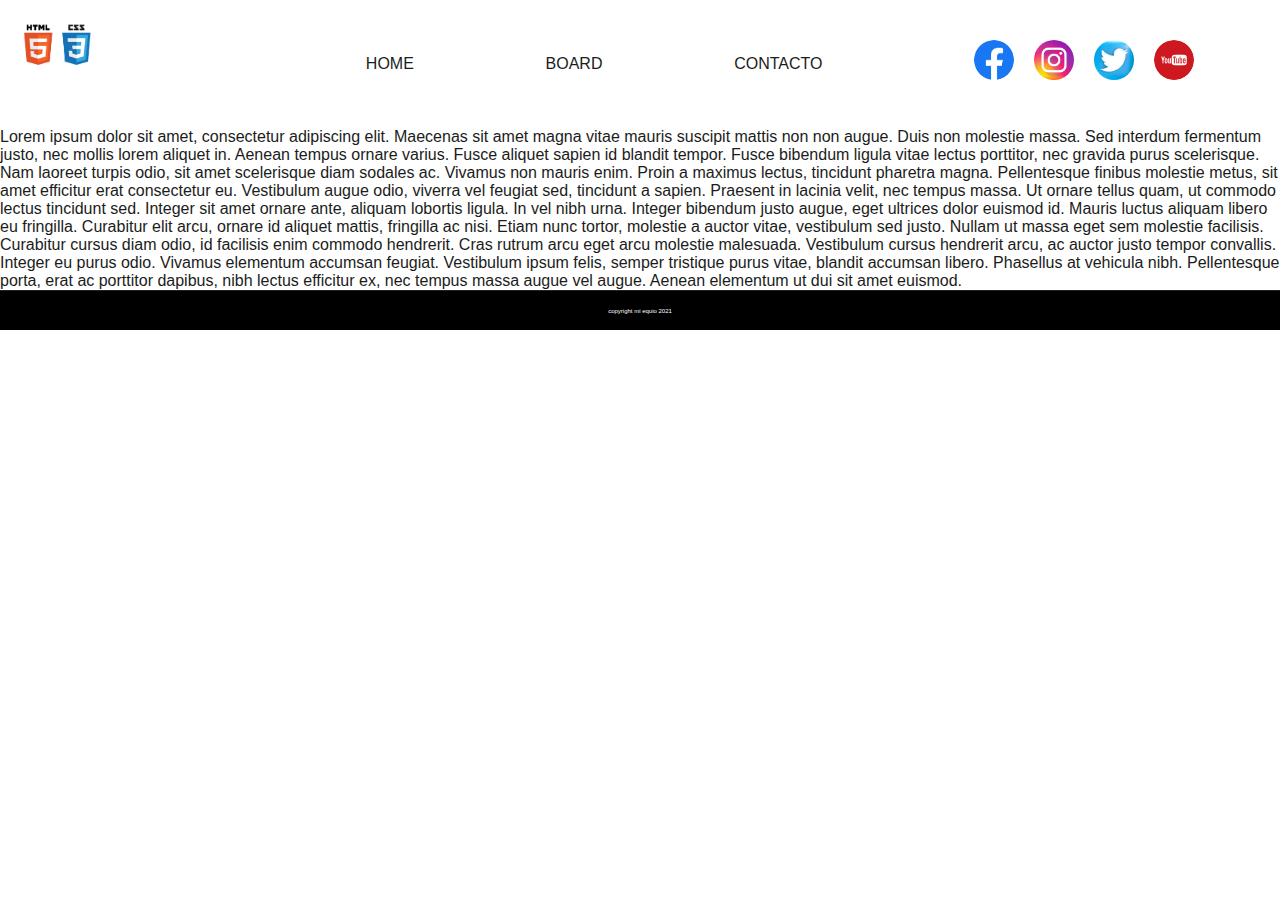
<file: maca/index.html>
<!DOCTYPE html>
<html lang="en">
<head>
    <meta charset="UTF-8">
    <meta http-equiv="X-UA-Compatible" content="IE=edge">
    <meta name="viewport" content="width=device-width, initial-scale=1.0">
    <title>Document</title>
    <link rel="stylesheet" href="./style.css">
</head>
<body>



   

   <header class="container">
            <div class="div1__logo">
                
             <img  id="logo1" src="./html5css3.PNG" alt="" class="logo">
                
            </div>

            <div class="icono-menu">



                <label for="menuhamb"> 
                    <img src="./menu.svg" class="label__img">
                </label>
                
                
                
                
                <input type="checkbox" id="menuhamb">
                <i class="icono1"></i>
                <i class="icono2"></i>



                <nav class="div2__menu" id="menu">
                    <ul  class="ul__1" >
                        
                        <li id="li1" class="list3"><a id="=a1" class="list3" href="#">HOME</a></li>
                        <li id="li2"  class="list3"><a id="a2" class="list3" href="#">BOARD</a> </li>
                        <li id="li3" class="list3"><a  id="a3" class="list3" href="#">CONTACTO </a></li>
                        <li id="li4"> <div class="div3__rrss">
                            <img src="./fb.png" alt="">
                            <img src="./instagram.png" alt="">
                            <img src="./twitter.jpg" alt="">
                            <img src="./yt.png" alt="">
                        </div></li>
    
    
                    </ul> 
                </nav>
               
            </div>
            
    
    
    </header>
    <div>
        <p>
            Lorem ipsum dolor sit amet, consectetur adipiscing elit. Maecenas sit amet magna vitae mauris suscipit mattis non non augue. Duis non molestie massa. Sed interdum fermentum justo, nec mollis lorem aliquet in. Aenean tempus ornare varius. Fusce aliquet sapien id blandit tempor. Fusce bibendum ligula vitae lectus porttitor, nec gravida purus scelerisque. Nam laoreet turpis odio, sit amet scelerisque diam sodales ac. Vivamus non mauris enim. Proin a maximus lectus, tincidunt pharetra magna. Pellentesque finibus molestie metus, sit amet efficitur erat consectetur eu. Vestibulum augue odio, viverra vel feugiat sed, tincidunt a sapien. Praesent in lacinia velit, nec tempus massa. Ut ornare tellus quam, ut commodo lectus tincidunt sed. Integer sit amet ornare ante, aliquam lobortis ligula. In vel nibh urna. Integer bibendum justo augue, eget ultrices dolor euismod id.

            Mauris luctus aliquam libero eu fringilla. Curabitur elit arcu, ornare id aliquet mattis, fringilla ac nisi. Etiam nunc tortor, molestie a auctor vitae, vestibulum sed justo. Nullam ut massa eget sem molestie facilisis. Curabitur cursus diam odio, id facilisis enim commodo hendrerit. Cras rutrum arcu eget arcu molestie malesuada. Vestibulum cursus hendrerit arcu, ac auctor justo tempor convallis. Integer eu purus odio. Vivamus elementum accumsan feugiat. Vestibulum ipsum felis, semper tristique purus vitae, blandit accumsan libero. Phasellus at vehicula nibh. Pellentesque porta, erat ac porttitor dapibus, nibh lectus efficitur ex, nec tempus massa augue vel augue. Aenean elementum ut dui sit amet euismod.


        </p>


        
    </div>

    <footer class="footer__cont">
        <div class="div__f">
            <p class="texto__f">copyright mi equio 2021</p>
        </div>


    </footer>



        

       




    
</body>
</html>
</file>
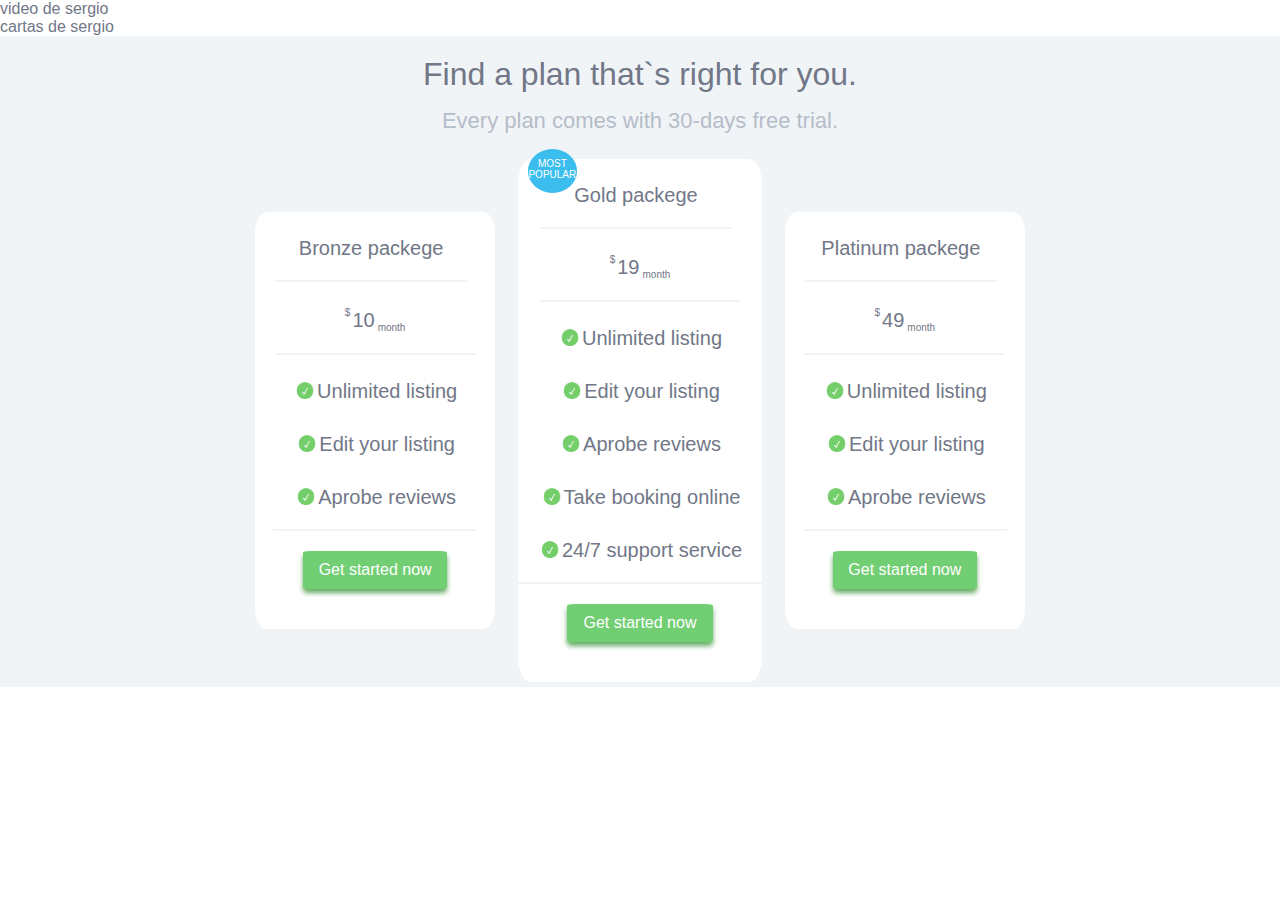
<file: jorge/pricing.html>
<!DOCTYPE html>
<html lang="en">
<head>
    <meta charset="UTF-8">
    <meta http-equiv="X-UA-Compatible" content="IE=edge">
    <meta name="viewport" content="width=device-width, initial-scale=1.0">
    <title>Document</title>
    <link rel="stylesheet" href="stylepricing.css">
    
</head>
<body>
    <header></header>
    <main>
        <div>video de sergio</div>
        <div>cartas de sergio</div>
        <div class="pricing">
            <div class="pricinpage">
                <h1 class="titulo">Find a plan that`s right for you.</h1>
                <h2 class="titulo titulo2">Every plan comes with 30-days free trial.</h2>
            </div>

            <div class="pricinpage2">
                <section class="packege">
                    
                    <div class="tablet">
                        <div class="uno">
                            <h2 class="packegetext">Bronze packege</h2>
                        </div>
                        <div class="uno money">
                            <sup>$</sup>
                            <h2 class="packegetext">10</h2>
                            <sub>month</sub>
                        </div>
                    </div>
                    <div class="packegetext textos" >
                        <div class="ttext">
                            <img src="./tic.PNG" class="tic">
                            <p>Unlimited listing</p>
                        </div>
                        <div class="ttext">
                            <img src="./tic.PNG" class="tic">
                            <p>Edit your listing</p>
                        </div>
                        <div class="ttext">
                            <img src="./tic.PNG" class="tic">
                            <p>Aprobe reviews</p>
                        </div>                      
                    </div>
                    <div class="boton">Get started now</div>
                </section>

                <section class="packege most1">
                    <div class="most">
                        <p>MOST POPULAR</p>
                    </div>
                    <div class="tablet">
                        <div class="uno">
                            <h2 class="packegetext">Gold packege</h2>
                        </div>
                        <div class="uno money">
                            <sup>$</sup>
                            <h2 class="packegetext">19</h2>
                            <sub>month</sub>
                        </div>
                    </div>
                    
                    <div class="packegetext textos" >
                        <div class="ttext">
                            <img src="./tic.PNG" class="tic">
                            <p>Unlimited listing</p>
                        </div>
                        <div class="ttext">
                            <img src="./tic.PNG" class="tic">
                            <p>Edit your listing</p>
                        </div>
                        <div class="ttext">
                            <img src="./tic.PNG" class="tic">
                            <p>Aprobe reviews</p>
                        </div>
                        <div class="ttext">
                            <img src="./tic.PNG" class="tic">
                            <p>Take booking online</p>
                        </div>
                        <div class="ttext">
                            <img src="./tic.PNG" class="tic">
                            <p>24/7 support service</p>
                        </div>
                    </div>
                                      
                    <div class="boton">Get started now</div>
                </section>
                <section class="packege">
                    <div>
                        <div class="uno">
                            <h2 class="packegetext">Platinum packege</h2>
                        </div>
                        <div class="uno money">
                            <sup>$</sup>
                            <h2 class="packegetext">49</h2>
                            <sub>month</sub>
                        </div>
                    </div>
                    
                    <div class="packegetext textos">
                        <div class="ttext">
                            <img src="./tic.PNG" class="tic">
                            <p>Unlimited listing</p>
                        </div>
                        <div class="ttext">
                            <img src="./tic.PNG" class="tic">
                            <p>Edit your listing</p>
                        </div>
                        <div class="ttext">
                            <img src="./tic.PNG" class="tic">
                            <p>Aprobe reviews</p>
                        </div>
                    </div>
                    <div class="boton">Get started now</div>
                </section>              
                                 
                
            </div>
           

           
            
        </div>
    </main>
    <footer></footer>
</body>
</html>
</file>
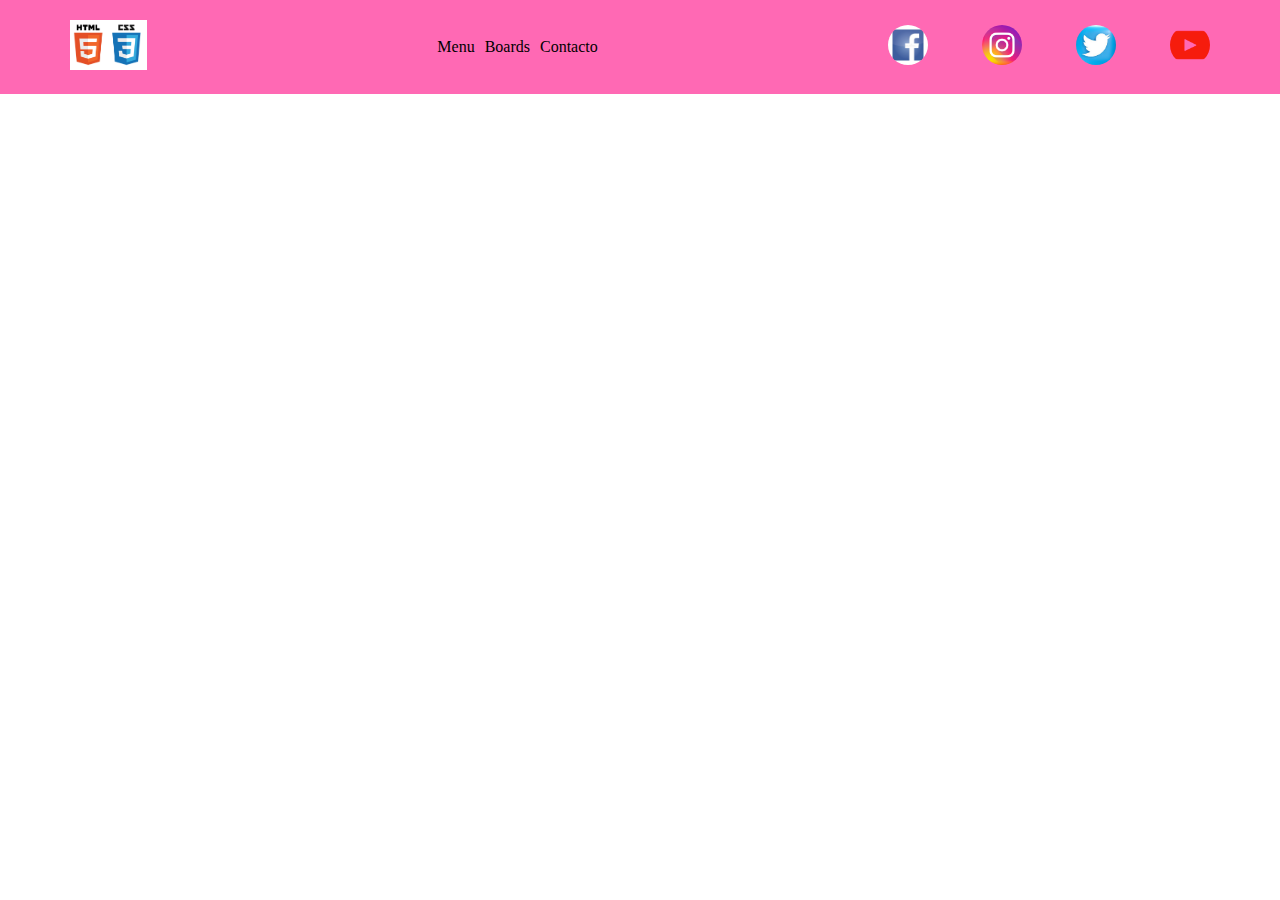
<file: maca/index2.html>
<!DOCTYPE html>
<html lang="en">
<head>
    <meta charset="UTF-8">
    <meta http-equiv="X-UA-Compatible" content="IE=edge">
    <meta name="viewport" content="width=device-width, initial-scale=1.0">
    <title>Proyecto JJSM</title>
    <link rel="stylesheet" href="./style2.css">  

</head>
<body>
    <header class="container">
        <div class="div1__logo">
            
         <img  id="logo1" src="./html5css3.PNG" alt="" class="logo">
            
        </div>
        <div class="div2__menu">
            <ul >
                <li ><a href="#">Menu</a> </li>
                <li><a href="#">Boards</a> </li>
                <li><a href="#">Contacto</a> </li>
            </ul>
        </div>
        <div class="div3__rrss">
            <img src="./facebook.jpg" alt="">
            <img src="./instagram.png" alt="">
            <img src="./twitter.jpg" alt="">
            <img src="./youtube.png" alt="">
        </div>


    </header>
    <footer>

    </footer>
    
</body>
</html>
</file>
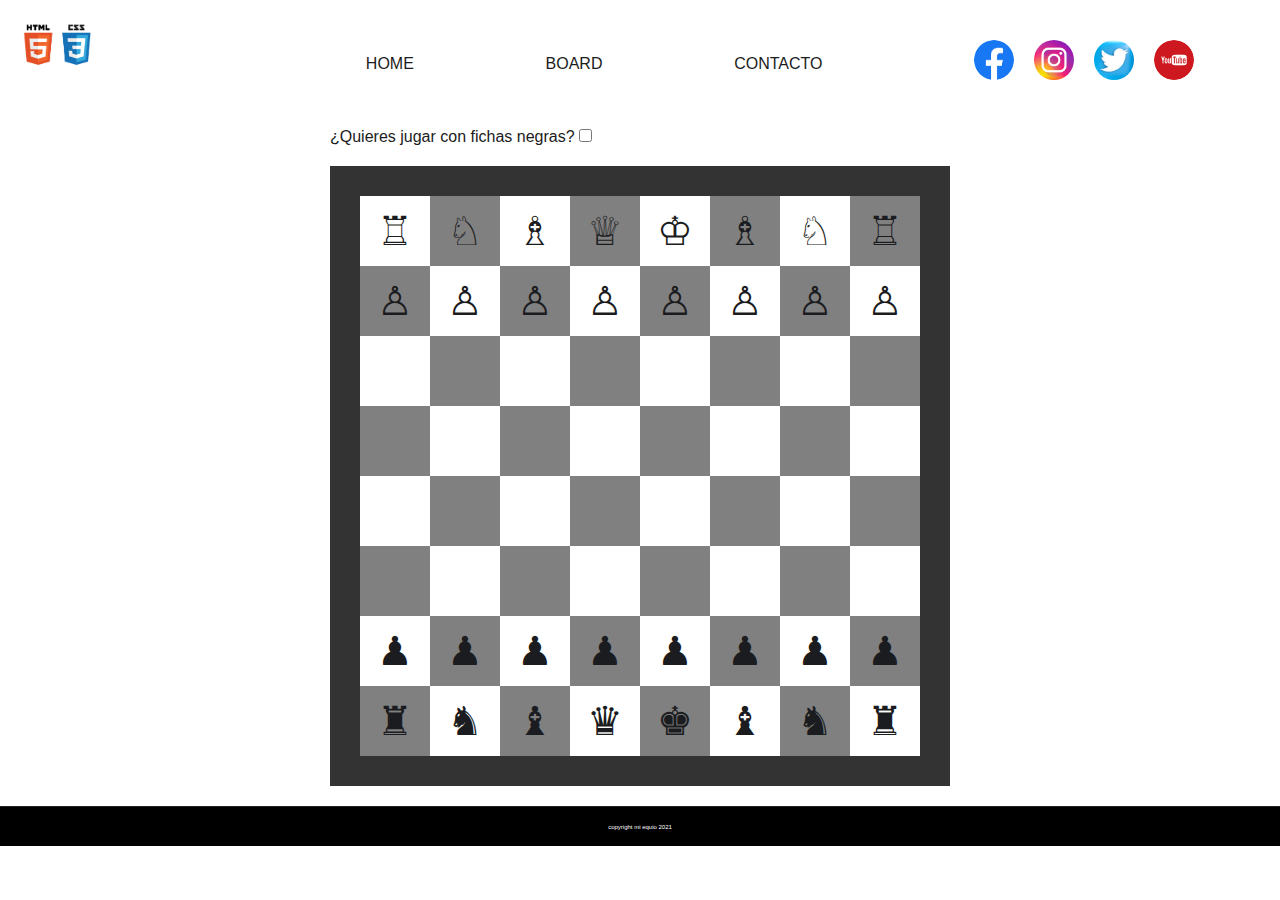
<file: proyeto-final/board.html>
<!DOCTYPE html>
<html lang="en">
<head>
    <meta charset="UTF-8">
    <meta http-equiv="X-UA-Compatible" content="IE=edge">
    <meta name="viewport" content="width=device-width, initial-scale=1.0">

    <title>BOARD MOLÓN</title>
    <link rel="stylesheet" href="./style.css">
    <script src="https://qwerty.dev/chess-symbols-to-copy-and-paste/"></script>
</head>
<body>

   <header class="container">
            <div class="div1__logo">
                
             <img  id="logo1" src="./html5css3.PNG" alt="" class="logo">
                
            </div>

            <div class="icono-menu">
                <label for="menuhamb"> 
                    <img src="./menu.svg" class="label__img">
                </label>
                 
                <input type="checkbox" id="menuhamb">
                <i class="icono1"></i>
                <i class="icono2"></i>

                <nav class="div2__menu" id="menu">
                    <ul  class="ul__1" >
                        
                        <li id="li1" class="list3"><a id="=a1" class="list3" href="./home.html" target="_blank">HOME</a></li>
                        <li id="li2"  class="list3"><a id="a2" class="list3" href="./board.html">BOARD</a> </li>
                        <li id="li3" class="list3"><a  id="a3" class="list3" href="./contact.html" target="_blank">CONTACTO </a></li>
                        <li id="li4"> <div class="div3__rrss">
                            <img src="./fb.png" alt="">
                            <img src="./instagram.png" alt="">
                            <img src="./twitter.jpg" alt="">
                            <img src="./yt.png" alt="">
                        </div></li>
    
    
                    </ul> 
                </nav>
               
            </div>
            
    </header>



    <div class="chess_principal">
        <div class="chess">
            <label for="control-chess" >      </label>
          
            <p class="p_input">¿Quieres jugar con fichas negras?</p>
            <input class="input" type="checkbox" id="control-chess" name="control-chess">
            
            <div class="chess_border grid container_animacion item_question">
    
                    <div class="item_a1 line_even form spin">♖</div>
                    <div class="item_a2 line_even form spin">♘</div>
                    <div class="item_a3 line_even form spin">♗</div>
                    <div class="item_a4 line_even form spin">♕</div>
                    <div class="item_a5 line_even form spin">♔</div>
                    <div class="item_a6 line_even form spin">♗</div>
                    <div class="item_a7 line_even form spin">♘</div>
                    <div class="item_a8 line_even form spin">♖</div>
    
                    <div class="item_b1 line_odd form spin">♙</div>
                    <div class="item_b2 line_odd form spin">♙</div>
                    <div class="item_b3 line_odd form spin">♙</div>
                    <div class="item_b4 line_odd form spin">♙</div>
                    <div class="item_b5 line_odd form spin">♙</div>
                    <div class="item_b6 line_odd form spin">♙</div>
                    <div class="item_b7 line_odd form spin">♙</div>
                    <div class="item_b8 line_odd form spin">♙</div>
        
                    <div class="item_c1 line_even form"></div>
                    <div class="item_c2 line_even form"></div>
                    <div class="item_c3 line_even form"></div>
                    <div class="item_c4 line_even form"></div>
                    <div class="item_c5 line_even form"></div>
                    <div class="item_c6 line_even form"></div>
                    <div class="item_c7 line_even form"></div>
                    <div class="item_c8 line_even form"></div>
    
                    <div class="item_d1 line_odd form"></div>
                    <div class="item_d2 line_odd form"></div>
                    <div class="item_d3 line_odd form"></div>
                    <div class="item_d4 line_odd form"></div>
                    <div class="item_d5 line_odd form"></div>
                    <div class="item_d6 line_odd form"></div>
                    <div class="item_d7 line_odd form"></div>
                    <div class="item_d8 line_odd form"></div>
                
                    <div class="item_e1 line_even form"></div>
                    <div class="item_e2 line_even form"></div>
                    <div class="item_e3 line_even form"></div>
                    <div class="item_e4 line_even form"></div>
                    <div class="item_e5 line_even form"></div>
                    <div class="item_e6 line_even form"></div>
                    <div class="item_e7 line_even form"></div>
                    <div class="item_e8 line_even form"></div>
    
                    <div class="item_f1 line_odd form"></div>
                    <div class="item_f2 line_odd form"></div>
                    <div class="item_f3 line_odd form"></div>
                    <div class="item_f4 line_odd form"></div>
                    <div class="item_f5 line_odd form"></div>
                    <div class="item_f6 line_odd form"></div>
                    <div class="item_f7 line_odd form"></div>
                    <div class="item_f8 line_odd form"></div>
    
                    <div class="item_h1 line_even form spin">♟</div>
                    <div class="item_h2 line_even form spin">♟</div>
                    <div class="item_h3 line_even form spin">♟</div>
                    <div class="item_h4 line_even form spin">♟</div>
                    <div class="item_h5 line_even form spin">♟</div>
                    <div class="item_h6 line_even form spin">♟</div>
                    <div class="item_h7 line_even form spin">♟</div>
                    <div class="item_h8 line_even form spin">♟</div>
              
                    <div class="item_g1 line_odd form spin">♜</div>
                    <div class="item_g2 line_odd form spin">♞</div>
                    <div class="item_g3 line_odd form spin">♝</div>
                    <div class="item_g4 line_odd form spin">♛</div>
                    <div class="item_g5 line_odd form spin">♚</div>
                    <div class="item_g6 line_odd form spin">♝</div>
                    <div class="item_g7 line_odd form spin">♞</div>
                    <div class="item_g8 line_odd form spin">♜</div>
              
                </div>
        </div>
            
    </div>
    <footer class="footer__cont">
        <div class="div__f">
            <p class="texto__f">copyright mi equio 2021</p>
        </div>


    </footer>

    
</body>
</html>
</file>
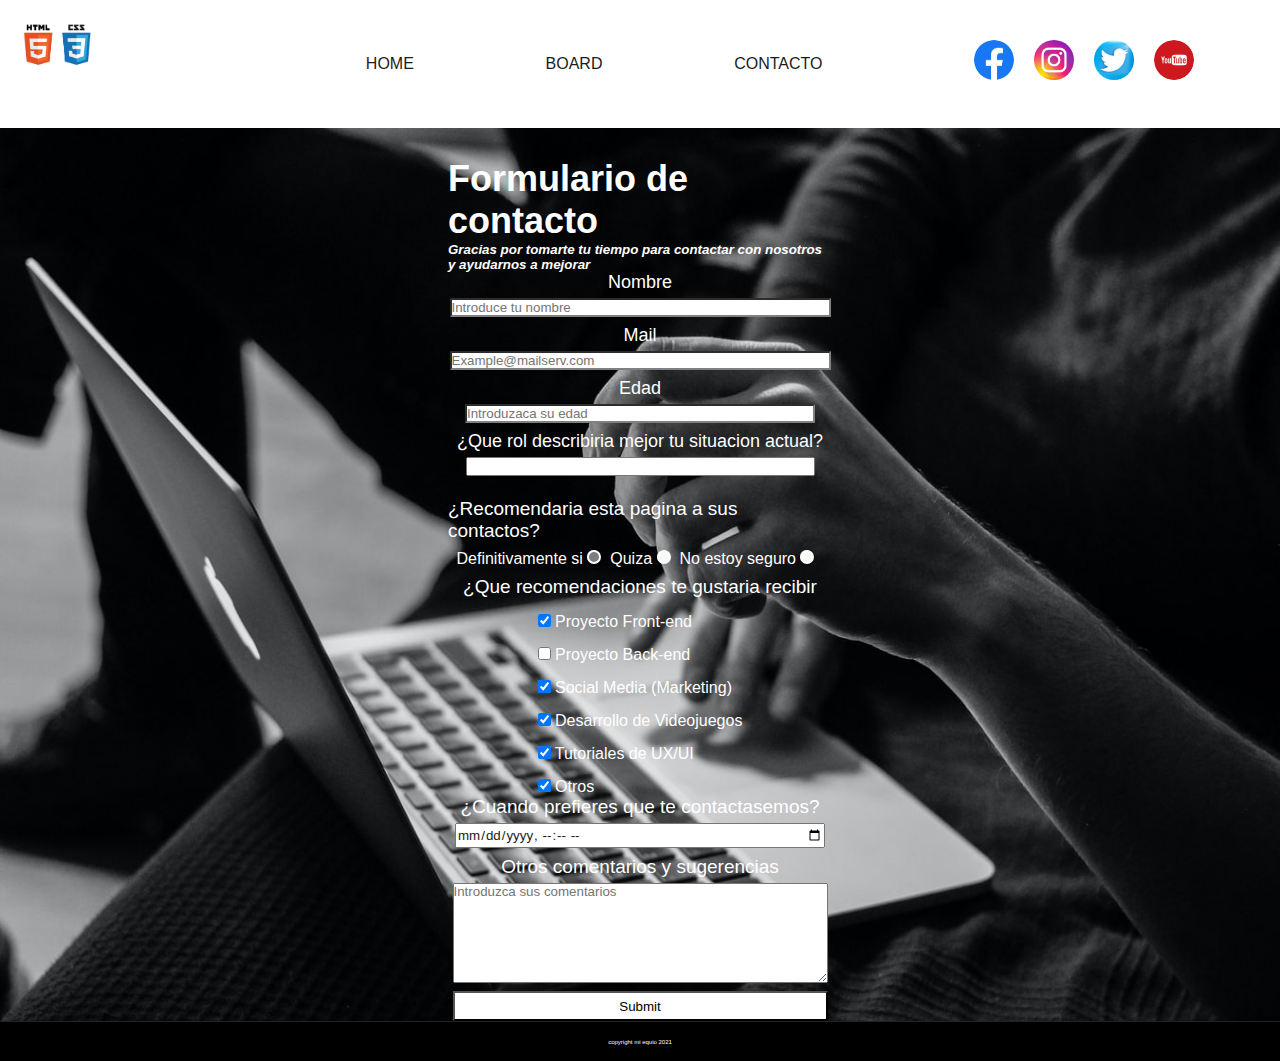
<file: proyeto-final/contact.html>
<!DOCTYPE html>
<html lang="en">
<head>
    <meta charset="UTF-8">
    <meta http-equiv="X-UA-Compatible" content="IE=edge">
    <meta name="viewport" content="width=device-width, initial-scale=1.0">

    <title>CONTACTA A EQUIPO MOLÓN</title>
    <link rel="stylesheet" href="./style.css">
    <script src="https://qwerty.dev/chess-symbols-to-copy-and-paste/"></script>
</head>
<body>

   <header class="container">

            <div class="div1__logo">
                
             <img  id="logo1" src="./html5css3.PNG" alt="" class="logo">
                
            </div>

            <div class="icono-menu">

                <label for="menuhamb"> 
                    <img src="./menu.svg" class="label__img">
                </label>
                
                

                <input type="checkbox" id="menuhamb">
                <i class="icono1"></i>
                <i class="icono2"></i>




                <nav class="div2__menu" id="menu">
                    <ul  class="ul__1" >
                        
                        <li id="li1" class="list3"><a id="=a1" class="list3" href="./home.html">HOME</a></li>
                        <li id="li2"  class="list3"><a id="a2" class="list3" href="./board.html" target="_blank">BOARD</a> </li>
                        <li id="li3" class="list3"><a  id="a3" class="list3" href="./contact.html" target="_blank">CONTACTO </a></li>

                        <li id="li4"> <div class="div3__rrss">
                            <img src="./fb.png" alt="">
                            <img src="./instagram.png" alt="">
                            <img src="./twitter.jpg" alt="">
                            <img src="./yt.png" alt="">
                        </div></li>
    
    
                    </ul> 
                </nav>
               
            </div>
            
    
    
    </header>
    <div class="colorformulario bodyformulario" id="colorbody">
        <div class="contenedor_uno colorformulario">
        
            <!-- el contenedor-padre contiene todo el formulario pero esta sobre el fondo -->
    
            <div class="contenerdor-padre colorformulario">
                <div class="form__master colorformulario">
                    <!-- contenedor del titulo y el subtitulo tanto titules_first como titules _second tienen css -->
                    <div class="titules colorformulario">
                        <div class="titules_first colorformulario">
                            <h1 class="colorformulario"> Formulario de contacto</h1>
                        </div>
                        <div class="titules_secon colorformulariod">
                            <p class="subtitulo colorformulario">Gracias por tomarte tu tiempo para contactar con nosotros y ayudarnos a
                                mejorar</p>
                        </div>
                    </div>
                    <!-- contiene tanto los input del formulario incluidos los radio y checkboxes -->
                    <div class="login_form">
                        <form action="" method="post">
                            <div class="nombre colorformulario">
                                <div class="nombre_dentro colorformulario"><label class="label colorformulario" for="nombre">Nombre</label></div>
                                <div class="input_size">
                                    <input id="nombre" type="text" name="nombre" size="45" placeholder="Introduce tu nombre" required>
                                </div>
                            </div>
                            <div class="nombre colorformulario">
                                <div class="nombre_dentro colorformulario"><label for="email" class="colorformulario">Mail</label></div>
                                <div class="input_size">
                                    <input type="email" id="email" name="email" size="45" placeholder="Example@mailserv.com" required>
                                </div>
                            </div>
    
    
                            
                            <!-- aunque este input pertenece a login_form div ha necesitado un css especial input[type] 
                                para poder aplicarle carctateristicas espciales al input -->
    
    
                            <div class="nombre">
                                <div class="nombre_dentro colorformulario"><label class="label colorformulario" for="edad">Edad</label></div>
                                <div class="input_size">
                                    <input type="number" id="edad" name="num" min="18" max="99" placeholder="Introduzaca su edad"required >
                                </div>
                            </div>
    
                            <!-- input radio customizados para que el punto sea gris al ser checked -->
                        </form>
                        <div class="nombre">
                            <div class="nombre_dentro colorformulario"><label class="label colorformulario" for="rol">¿Que rol describiria mejor tu situacion actual?</label></div>
                            <div class="input_size">
                                <form name="formulario" id="formulario" action="" class="rol_style" method="POST">
                                    <datalist id="listas" class="colorformulario">
                                        <option value="Estudiante">
                                        <option value="Trabajo a tiempo completo">
                                        <option value="Freelance">
                                        <option value="Busco trabajo">
                                    </datalist>
                                    <input id="rol" name="color" list="listas">
                                </form>
                            </div>
                        </div>
    
                        <!-- bloque recomendaciones -->
    
    
                        <div class="recomendation">
                            <label for="optradio">
                                <p class="form__statement colorformulario">¿Recomendaria esta pagina a sus contactos?</p>
                            </label>
                        </div>
                        <div class="radio__statement">
                            <div class="radio__statement__in colorformulario">
                                <label class="colorformulario" for="def_si">Definitivamente si</label>
                                <input type="radio" id="def_si" name="radioreq" value="def_si" checked>
                                
                            </div>
                            <div class="radio__statement__in">
                                <label class="colorformulario" for="quiza">Quiza</label>
                                <input type="radio" id="quiza" name="radioreq" value="quiza">
                               
                            </div>
                            <div class="radio__statement__in">
                                <label  class="colorformulario" for="notabs">No estoy seguro</label>
                                <input type="radio" id="notabs" name="radioreq" value="notabs">
                                
                            </div>
                        </div>
    
    
    
    
                        <!-- Bloque de los checkbox con recomendaciones -->
    
    
    
    
                        <div class="form__statement_principal"></div>
                        <div>
                            <p class="form__statement colorformulario">¿Que recomendaciones te gustaria recibir</p>
                        </div>
                        <div class="recomendaciones">
                            <form class="form__checks">
                                <div class="form__checks_space">
                                    <input type="checkbox" id="proyecto-front" name="proyecto-front" checked>
                                    <label class="colorformulario" for="proyecto-front">Proyecto Front-end</label>
                                </div>
                                <div class="form__checks_space">
                                    <input type="checkbox" id="proyecto-back" name="proyecto-back">
                                    <label class="colorformulario" for="proyecto-back">Proyecto Back-end</label>
                                </div>
                                <div class="form__checks_space">
                                    <input type="checkbox" id="rrss" name="rrsst" checked>
                                    <label class="colorformulario" for="rrss">Social Media (Marketing)</label>
                                </div>
                                <div class="form__checks_space">
                                    <input type="checkbox" id="juegos" name="juegos" checked>
                                    <label class="colorformulario" for="juegos">Desarrollo de Videojuegos</label>
                                </div>
                                <div class="form__checks_space">
                                    <input type="checkbox" id="tutoriales" name="tutoriales" checked>
                                    <label class="colorformulario" for="tutoriales">Tutoriales de UX/UI</label>
                                </div>
                                <div class="form__checks_space">
                                    <input type="checkbox" id="otros" name="otros" checked>
                                    <label class="colorformulario" for="otros">Otros</label>
                                </div>
    
                            </form>
                        </div>
                    </div>
    
    
                    <!-- bloque solicitud llamad     -->
    
    
                    <div class="nombre">
                        <div class="nombre_dentro"><label class="label" for="solicitud">
                                <p class="form__statement  colorformulario">¿Cuando prefieres que te contactasemos?</p>
                            </label></div>
                        <div class="input_size">
                            <input type="datetime-local" style="width: 370px;height: 25px;" id="solicitud" name="solicitud"
                                min="2022-01-01T00:00" max="2024-01-01T00:00">
                        </div>
                    </div>
    
    
    
                    <!-- bloque otros comentarios -->
    
    
    
    
                    <div class="nombre">
                        <div class="nombre_dentro"><label class="label" for="texto">
                                <p class="form__statement colorformulario">Otros comentarios y sugerencias</p>
                            </label>
                        </div>
                        <form class="input_size" action="">
                            <textarea id="texto" name="message" style="width: 375px; height: 100px;"
                                placeholder="Introduzca sus comentarios"></textarea>
                                
                                
                        </form>
                    </div>
    
    
                    <!-- boton de submit -->
                     <div>
                        <input type="submit" style="width: 375px;height: 30px;color: black;background-color: white;"action="www.google.es">
    
                    </div>
                </div>
    
                </form>
            </div>
        </div>

    </div>


    <footer class="footer__cont">
        <div class="div__f">
            <p class="texto__f">copyright mi equio 2021</p>
        </div>
    </footer>











</body>
</file>
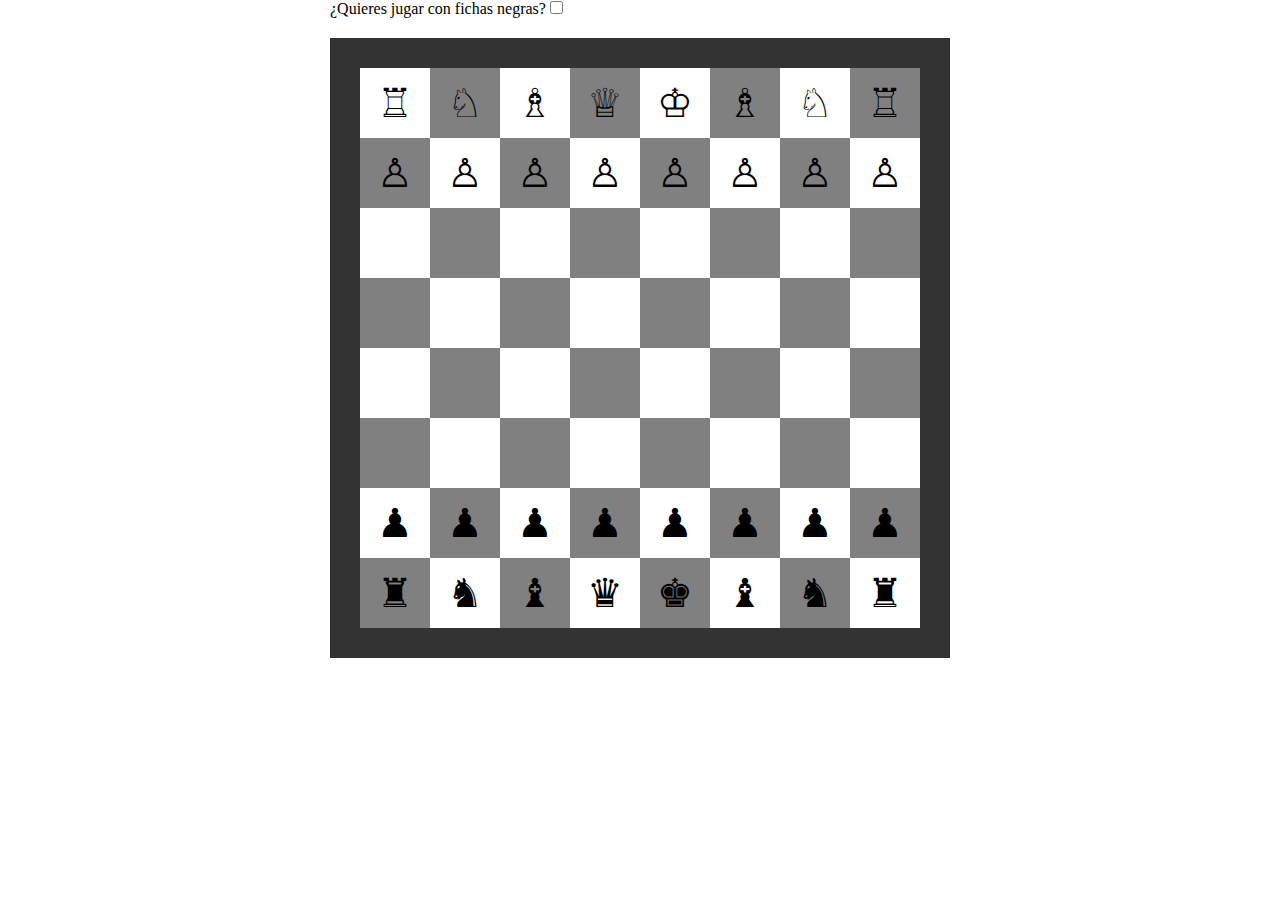
<file: sergio/ajedrez.html>
<!DOCTYPE html>
<html lang="en">
<head>
    <meta charset="UTF-8">
    <meta http-equiv="X-UA-Compatible" content="IE=edge">
    <meta name="viewport" content="width=device-width, initial-scale=1.0">
    <title>Document</title>
    <link rel="stylesheet" href="ajedrez.css">
    <script src="https://qwerty.dev/chess-symbols-to-copy-and-paste/"></script>
</head>
<body>
    <div class="chess_principal">
    <div class="chess">
        <label for="control-chess" >     </label>
      
        <p class="p_input">¿Quieres jugar con fichas negras?</p>
        <input class="input" type="checkbox" id="control-chess" name="control-chess">
        
        <div class="chess_border grid container_animacion item_question">

                <div class="item_a1 line_even form spin">♖</div>
                <div class="item_a2 line_even form spin">♘</div>
                <div class="item_a3 line_even form spin">♗</div>
                <div class="item_a4 line_even form spin">♕</div>
                <div class="item_a5 line_even form spin">♔</div>
                <div class="item_a6 line_even form spin">♗</div>
                <div class="item_a7 line_even form spin">♘</div>
                <div class="item_a8 line_even form spin">♖</div>

                <div class="item_b1 line_odd form spin">♙</div>
                <div class="item_b2 line_odd form spin">♙</div>
                <div class="item_b3 line_odd form spin">♙</div>
                <div class="item_b4 line_odd form spin">♙</div>
                <div class="item_b5 line_odd form spin">♙</div>
                <div class="item_b6 line_odd form spin">♙</div>
                <div class="item_b7 line_odd form spin">♙</div>
                <div class="item_b8 line_odd form spin">♙</div>
    
                <div class="item_c1 line_even form"></div>
                <div class="item_c2 line_even form"></div>
                <div class="item_c3 line_even form"></div>
                <div class="item_c4 line_even form"></div>
                <div class="item_c5 line_even form"></div>
                <div class="item_c6 line_even form"></div>
                <div class="item_c7 line_even form"></div>
                <div class="item_c8 line_even form"></div>

                <div class="item_d1 line_odd form"></div>
                <div class="item_d2 line_odd form"></div>
                <div class="item_d3 line_odd form"></div>
                <div class="item_d4 line_odd form"></div>
                <div class="item_d5 line_odd form"></div>
                <div class="item_d6 line_odd form"></div>
                <div class="item_d7 line_odd form"></div>
                <div class="item_d8 line_odd form"></div>
            
                <div class="item_e1 line_even form"></div>
                <div class="item_e2 line_even form"></div>
                <div class="item_e3 line_even form"></div>
                <div class="item_e4 line_even form"></div>
                <div class="item_e5 line_even form"></div>
                <div class="item_e6 line_even form"></div>
                <div class="item_e7 line_even form"></div>
                <div class="item_e8 line_even form"></div>

                <div class="item_f1 line_odd form"></div>
                <div class="item_f2 line_odd form"></div>
                <div class="item_f3 line_odd form"></div>
                <div class="item_f4 line_odd form"></div>
                <div class="item_f5 line_odd form"></div>
                <div class="item_f6 line_odd form"></div>
                <div class="item_f7 line_odd form"></div>
                <div class="item_f8 line_odd form"></div>

                <div class="item_h1 line_even form spin">♟</div>
                <div class="item_h2 line_even form spin">♟</div>
                <div class="item_h3 line_even form spin">♟</div>
                <div class="item_h4 line_even form spin">♟</div>
                <div class="item_h5 line_even form spin">♟</div>
                <div class="item_h6 line_even form spin">♟</div>
                <div class="item_h7 line_even form spin">♟</div>
                <div class="item_h8 line_even form spin">♟</div>
          
                <div class="item_g1 line_odd form spin">♜</div>
                <div class="item_g2 line_odd form spin">♞</div>
                <div class="item_g3 line_odd form spin">♝</div>
                <div class="item_g4 line_odd form spin">♛</div>
                <div class="item_g5 line_odd form spin">♚</div>
                <div class="item_g6 line_odd form spin">♝</div>
                <div class="item_g7 line_odd form spin">♞</div>
                <div class="item_g8 line_odd form spin">♜</div>
          
            </div>
        </div>
        
   
</body>
</html>
</file>
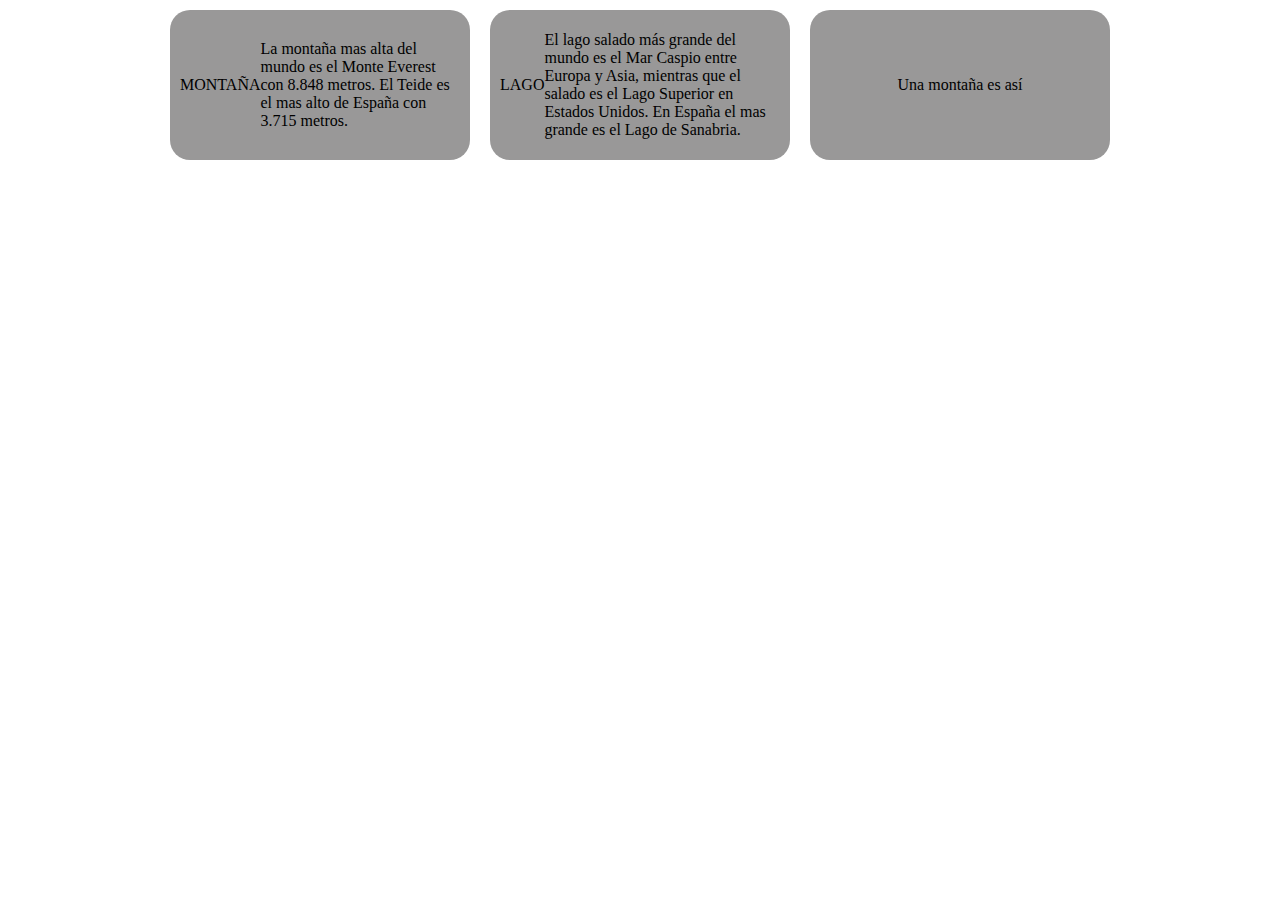
<file: sergio/cards.html>
<!DOCTYPE html>
<html lang="en">
<head>
    <meta charset="UTF-8">
    <meta http-equiv="X-UA-Compatible" content="IE=edge">
    <meta name="viewport" content="width=device-width, initial-scale=1.0">
    <title>Document</title>
    <link rel="stylesheet" href="cards.css" >
</head>
<body>
        <div class="contenedor">
            <!-- PRIMERA CARTA-->
            <div>
                <!-- FRONT  -->
        <!--      <div class="type-a" id="mountain-front">
                    <div id="mountain" class="text-inside-img">MOUNTAIN</div>
                </div>
        -->
                <!-- BACK-->
                <div class="type-b">
                    <div>MONTAÑA</div>
                    <div>La montaña mas alta del mundo es el Monte Everest con 8.848 metros. El Teide es el mas alto de España con 3.715 metros.</div>
                </div>
            </div>

            <!-- SEGUNDA CARTA-->
            <div>
                <!-- FRONT-->
        <!--        <div class="type-a" id="lake-front">
                    <div id="lake" class="text-inside-img">LAKE</div>
                </div>
        -->
                <!-- BACK -->
                <div class="type-b">
                    <div>LAGO</div>
                    <div>El lago salado más grande del mundo es el Mar Caspio entre Europa y Asia, mientras que el salado es el Lago Superior en Estados Unidos. En España el mas grande es el Lago de Sanabria.</div>
                </div>
                    
            </div>

            <!-- TERCERA CARTA -->
            <div>
                <!-- FRONT-->
        <!--        <div class="type-a" id="ocean-front">
                    <div id="ocean" class="text-inside-img">OCEAN</div>
                </div>  
        -->  
                <!-- BACK -->
                <div class="type-b">
                    <div>Una montaña es así</div>
                </div>
            </div>
            
             
        </div>
</body>
</html>
</file>
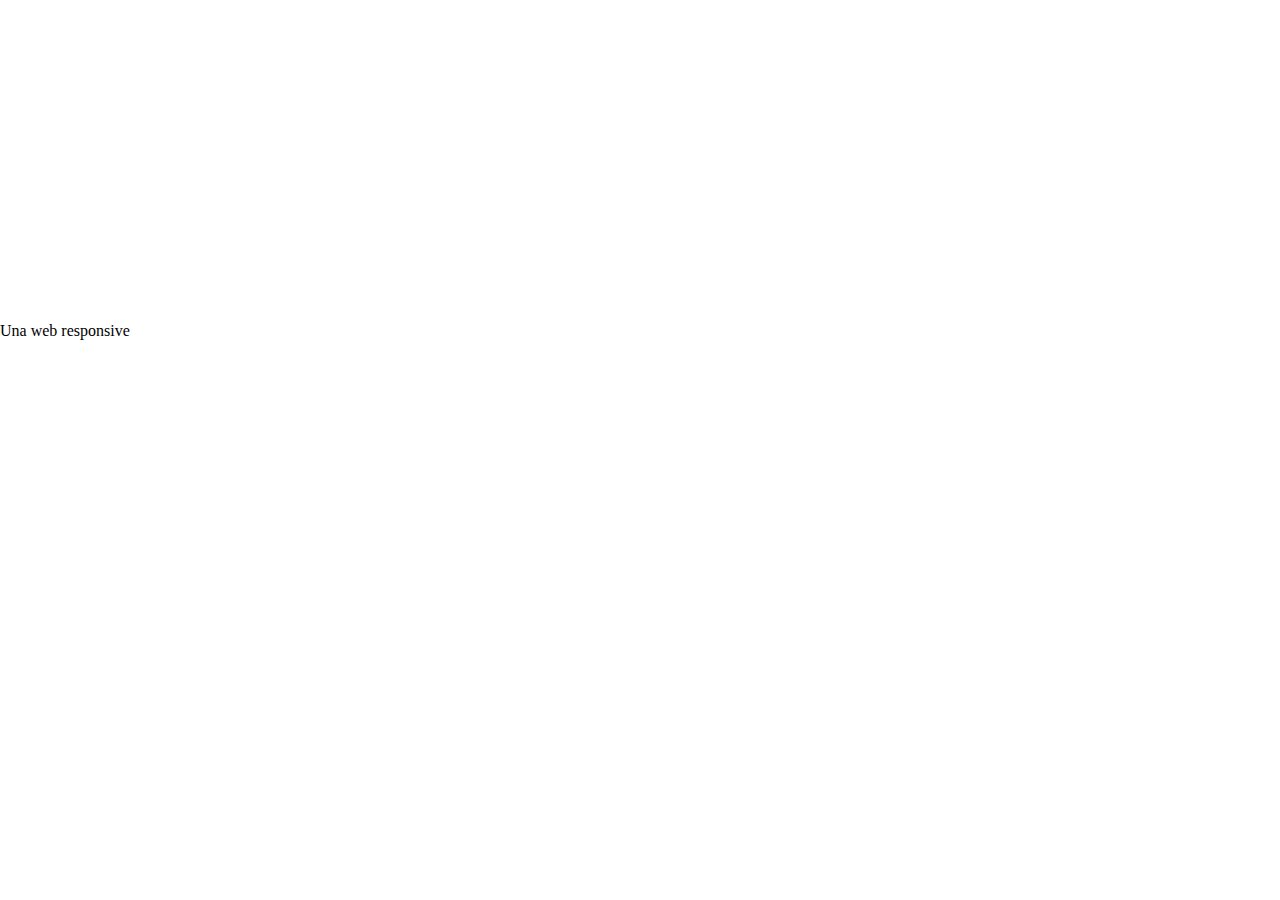
<file: sergio/video.html>
<!DOCTYPE html>
<html lang="en">
<head>
    <meta charset="UTF-8">
    <meta http-equiv="X-UA-Compatible" content="IE=edge">
    <meta name="viewport" content="width=device-width, initial-scale=1.0">
    <title>Document</title>
    <link rel="stylesheet" href="video.css" >
</head>
<body>
    <div class="total_video" >
        <video class="container_video" muted="muted"  autoplay loop="loop" preload="auto" >
            <source src="src/videoamanecer.mp4" type="video/mp4" media="(max-width: 480px)%">
        </video>
        <div class="text_container">
            <div class="text_video_up">BIENVENIDO A LA PRÁCTICA DE HTML Y CSS</div>
            <div class="text_video_down">Vamos a crear </div>
            <div class="text-video_down">Una web responsive</div>
            <div class="text_video_down">y animada.</div>
        </div>
    </div> 
</body>
</html>
</file>
<file: maca/style.css>
@font-face {
    
    font-family:'Oswald', sans-serif ;
    src: url(./Oswald-VariableFont_wght.ttf);
}


*{  margin:0;
    padding:0;
    box-sizing:border-box;
    font-family: 'Oswald', sans-serif;
    text-decoration: none;
    list-style: none;
    color: #1b1c20;

}
body{
    display: flex;
    flex-direction: column;
    justify-content: space-between;
    
}



.container{
    
    display: flex;
    flex-direction: row;
    justify-content:space-between;
    background-color: #ffffff;
    /* align-items: center; */
    /* background-color: darksalmon; */
    width: 100%;
    height: 90%;
    row-gap: 40px;
    flex: auto;
}

#logo1 { 
    
    height: 50px;
  margin-right: 2px;



}
 




.div1__logo{
    height: 32px;
	position: relative;
	/* -webkit-transform: rotate(0deg);
	-moz-transform: rotate(0deg);
	-o-transform: rotate(0deg);
	transform: rotate(0deg); */
	/* -webkit-transition: .5s ease-in-out;
	-moz-transition: .5s ease-in-out;
	-o-transition: .5s ease-in-out;
	transition: .5s ease-in-out;
	cursor: pointer; */
	/* margin: 90px auto; */
	width:20%;
    margin: 20px;
}

.div1__logo:hover{
    color: black;

}


.icono-menu{
    display: flex;
    flex-direction: column;
    justify-content: space-between;
    align-items:flex-end;
    margin: 20px;
    width: 80%;
   
}

#menuhamb{
    display: none;
}


.icono-menu [type="checkbox"] .icono-menu .icono1, .icono-menu .icono2{

    position: absolute;
    box-sizing: border-box;
    margin: 0;
    padding: 0;
    right: 0;
    top: 0;
    width: 48px;
    height: 48px;
 

}
  
.div2__menu{
    display: none;
}
  
.icono-menu input:checked ~ nav {
      display: block;
}
    
.icono-menu input:checked ~ .icono1 {
      display: none;
}
    
  
.icono-menu input:not(:checked) ~ .icono2 {
      display: none;
} 
.icono-menu input ~ .icono2 {
    display: none;
} 



.ul__1{
    text-decoration: none;
    color: black;
    /* box-shadow: darkslategrey; */
    
}

.ul__1 a:hover{
    background-color: #1b1c20;
    border-radius: 5%;
    color: white;
    transform: scale(1.25);
    transition-property: transform;
    transition-duration: 250ms;
}
 
ul li img{
    height: 20px;
    margin-left: 20px;
}



.div3__rrss > *{
    height: 40px;
    display: inline;
    flex-direction: row;
    justify-content: space-between;
    align-items: center;
    border-radius: 50%;
    margin-left: 20px;
    
    
}


.div3__rrss :hover{
    transform: scale(1.25);
    transition-property: transform;
    transition-duration: 250ms;
}

.ul__1{
    border-radius: 30%;
}


#menu{
    justify-content: space-between;
    line-height: 3;
    left: -100px;
}


#li0{
    padding-bottom: 2ex;
    margin-bottom: 2ex;
    margin-left: 4ex;

}

#li1{
    padding-bottom: 2ex;
    margin-bottom: 2ex;
    margin-left: 4ex;
}
#li2{
    padding-bottom: 2ex;
    margin-bottom: 2ex;
    margin-left: 4ex;
}
#li3{
    padding-bottom: 2ex;
    margin-bottom: 2ex;
    margin-left: 4ex;
}
#li4{
    padding-bottom: 2ex;
    margin-bottom: 2ex;
    margin-left: 4ex;
}


.div__f{
    background-color: black;
    width: 100%;
    height: 40px;
    color: blanchedalmond;

    color: white;
    justify-content: center;
    align-items: center;
    flex: auto;
    display: flex;
    justify-content: center;
    align-content: center;
    flex-direction: column;
    border-top: 1px solid #222;

}



.texto__f{
    color: white;
    justify-content: center;
    align-items: center;
    /* margin-left: 40%; */
    font-size: 2%;
    
}

.div2__menu{
    width: 100%;
}
.ul__1{
    width: 100%;
}


@media screen and (min-width:1023px){

    #menuhamb{


        display: none;
       
    }

    .label__img{
        display: none;
        
    }


    #menu{
        display: flex;
        flex-direction: row;
    }
    .ul__1{
        display: flex;
        flex-direction: row;
        justify-content: space-around;
        
    }
    
    .container{
        display: flex;
        justify-content: space-between;
    }
    .div3__rrss{
        display: flex;
        justify-content: flex-end;}

    .div1__logo{
        width: 20%;
        margin: 20px;
    }
    .icono-menu{
        width: 80%;
        display: flex;
        justify-content: center;
        margin: 20px;
    }
    
    
   .div2__menu{
       display: flex;
       justify-content: space-between;
       width: 100%;
   }
   .div3__rrss{
       display: flex;
       justify-content: flex-end;
   }

   .ul__1{
       width: 100%;
   }

    #li1{
        /* padding-bottom: 2ex;
        margin-bottom: 2ex;
        margin-left: 4ex; */
        margin: 10px;
        padding: 10px;
    }  

    #li2{
        /* padding-bottom: 2ex;
        margin-bottom: 2ex;
        margin-left: 4ex; */
        margin: 10px;
        padding: 10px;
    }

    #li3{
        /* padding-bottom: 2ex;
        margin-bottom: 2ex;
        margin-left: */
        margin: 10px;
        padding: 10px;
    }

    #li4{
        /* padding-bottom: 2ex;
        margin-bottom: 2ex;
        margin-left: 4ex; */
        margin: 10px;
        padding: 10px;

    }

    .ul__1 a li:hover{
    
        background-color: #1b1c20;
        border-radius: 5%;
        color: white;
        transform: scale(1.25);
        transition-property: transform;
        transition-duration: 250ms;
        text-decoration: underline;
       
    }


    .list3:hover{
        background-color: #1b1c20;
        border-radius: 5%;
        color: white;
        transform: scale(1.25);
        transition-property: transform;
        transition-duration: 250ms;
        text-decoration: underline;
        
        
    
    }
   
   



}

@media screen and (max-width: 450px){
    #li4 *{
        width: 20px;
        height: 20px;
        margin: 0px;
        padding: 0px;
        display: flex;
        flex-direction: row;
    }



   
}
</file>
<file: jorge/stylepricing.css>
@font-face {
    font-family: 'Oswald', sans-serif;
    src: url(./Oswald-VariableFont_wght.ttf);
}

*{
    margin: 0;
    padding: 0;
    box-sizing: border-box;
    font-family: 'Oswald', sans-serif;
    font-weight: 400;
    color: #717787
}
.pricing{
    display: flex;
    flex-direction: column;
    background-color:#f0f4f7;
    justify-content: center;

}

.pricinpage{
    display: flex;
    flex-direction: column;
    justify-content: center;
    width: auto;
    height: auto;
    margin-top: 20px;
    margin-bottom: 20px;
    margin-left: 40px;
    margin-right: 40px;
    /* display: flex; */
    /* flex-direction: row; */
}
.titulo{
    width: auto;
    height: min-content;
    text-align: center;
}

.titulo.titulo2{
    color: #b5bdc9;
    margin-top: 15px;
    font-size: 22px;
}

.pricinpage2{
    /* display: block; */
    display: flex;
    flex-direction: row;
    flex-wrap: wrap;
    align-items: center;
    justify-content: center;
    gap: 1%;
}
.tic {
    width: 24px;
    height: 22px;
}

.packege{
    display: flex;
    flex-direction: column;
    background-color: #ffffff;
    justify-content: center;
    align-items: center;
    text-align: center;
    margin: 5px;
    border-radius: 5%;
    width: auto;
    height: auto;
    /* border: 5px solid darkblue; */
    /* min-height: 150px;
    width: 100%; */
    
}

.ttext {
    display: inline-flex;
    flex-direction: row;
    justify-content: center;
    margin-left: 20px;
    margin-right: 20px;
    margin-top: 10px;
    margin-bottom: 20px;
}

.ttext p{
    font-weight: 300;
}

.packegetext{
    /* width: 100%; */
    display: flex;
    flex-direction: column;
    justify-content: center;
    /* min-width: 200px; */
    min-width: max-content;
    font-size: 20px;
    
}



.boton{
    width: 60%;
    background-color: #71ce73;
    border-radius: 5%;
    -webkit-box-shadow: 0px 4px 5px 0px rgba(102,172,100,1);
    -moz-box-shadow: 0px 4px 5px 0px rgba(102,172,100,1);
    box-shadow: 0px 4px 5px 0px rgba(102,172,100,1);
    padding: 10px;
    margin: 20px;
    margin-bottom: 40px;
    color: #ffffff;
}

.uno{
    border-bottom: 2px solid #f0f4f7;
    margin-left: 20px;
    margin-right: 20px;
    margin-top: 15px;
    margin-bottom: 15px;
    padding-bottom: 20px;
    padding-right: 10px;
    padding-left: 10px;
    padding-top: 10px;
    width: 80%;
    height: auto;
}

.uno.money{
    margin-left: 20px;
    margin-right: 20px;
    margin-top: 0px;
    margin-bottom: 15px;
    display: flex;
    flex-direction: row;
    min-width: 200px;
    justify-content: center;
}

.packegetext.textos{
    border-bottom: 2px solid #f0f4f7;
}

.boton:hover{
    box-shadow: none;
}

.most {
    background-color: #3bbdee;
    border-radius: 50%;
    width: 20%;
    height: 8.34%;
    position: absolute;
    left: 10px;
    top: -10px; 
}

.most p{
    color: white;
    font-size: x-small; 
    text-align: center;
    justify-content: center;
    margin-top: 9px;
}

.packege.most1{
    position: relative;
}

sub,sup{
    font-size: x-small;
}

.uno.money sup{
    padding-right: 2px;
}
.uno.money sub{
    padding-top: 15px;
    padding-left: 3px;
}

@media screen and (min-width: 768px) and (max-width: 1023px){
    .packege{
        display: flex;
        flex-direction: row;
    }
    .tablet{
        display: flex;
        flex-direction: column;
        size: 30%;
    }
    .uno{
        border-bottom: none;
    }
    .boton{
        margin-right: 40px;
        size: 30%;
    }
    .packege{
        width: 90%;
        margin-bottom: 20px;
    }
    .ttext{
        margin-top: 2px;
        margin-bottom: 2px;
    }
    .ttext p{
        margin-left: 10px;
        font-size: 16px;
    }
    .packegetext.textos{
        border-bottom: none;
        size: 40%;
    }
    .uno{
        margin-right: 0px;
    }
    .uno.money{
        margin-right: 0px;
    }
    .most {
        background-color: #3bbdee;
        border-radius: 50%;
        width: 44px;
        height: 44px;
        position: absolute;
        left: 10px;
        top: -10px; 
    }
    .most p{
        color: white;
        font-size: x-small; 
        text-align: center;
        justify-content: center;
        margin-top: 5px;
    }
}

@media screen and (min-width: 1023px){
    .packege:hover{
        transform: scale(1.08);
        transition-property: transform;
        transition-duration: 300ms;
        -o-transition-timing-function: linear;
    }
}
</file>
<file: maca/style2.css>
*{
    margin:0;
    padding:0;
    box-sizing:border-box;
}

.container{
    display: flex;
    flex-direction: row;
    justify-content: space-between;
    align-items: center;
    width: 100%;
    height: 80%;
    padding: 20px;
    background-color: hotpink;
    
}    

#logo1 { 
    
    height: 50px;
    margin-left: 50px;


}


.div2__menu > *{
    height: 40px;
    display: flex;
    flex-direction: row;
    justify-content: space-between;
    align-items: center;
    text-decoration: none;

}

ul{
    justify-content: space-between;
    text-decoration: none;
    float: right;
    /* margin-right: 20px; */
    
    
}

ul li{
    display: inline-block;
    line-height: 80px;
    margin: 0 5px;
}

ul li a{
    text-decoration: none;
    color: black;
    font-family: https://fonts.google.com/share?selection.family=Oswald:wght@500;
}

.div3__rrss > *{
    height: 40px;
    display: inline;
    flex-direction: row;
    justify-content: space-between;
    align-items: center;
    margin-right: 50px;
    border-radius: 50%;
    
    
}

/* .div3__rrss > img{
    border-radius: 50%;
} */









@font-face {
    font-family: "oswald";
    src: url(./Oswald.TTF);
}
</file>
<file: proyeto-final/style.css>
/* CSS DE ENCABEZADO MACA */
@font-face {
    
    font-family:'Oswald', sans-serif ;
    src: url(./Oswald-VariableFont_wght.ttf);
}
*{  margin:0;
    padding:0;
    box-sizing:border-box;
    font-family: 'Oswald', sans-serif;
    text-decoration: none;
    list-style: none;
    color: #1b1c20;

}


body{
    display: flex;
    flex-direction: column;
    justify-content: space-between; 
}

.container{
    
    display: flex;
    flex-direction: row;
    justify-content:space-between;
    background-color: #ffffff;
    width: 100%;
    height: 90%;
    row-gap: 40px;
    flex: auto;
}

#logo1 { 
    
    height: 50px;
  margin-right: 2px;

}

.div1__logo{
    height: 32px;
	position: relative;
	width:20%;
    margin: 20px;
}

.div1__logo:hover{
    color: black;
}

.icono-menu{
    display: flex;
    flex-direction: column;
    justify-content: space-between;
    align-items:flex-end;
    margin: 20px;
    width: 80%; 
}

#menuhamb{
    display: none;
}

.icono-menu [type="checkbox"] .icono-menu .icono1, .icono-menu .icono2{
    position: absolute;
    box-sizing: border-box;
    margin: 0;
    padding: 0;
    right: 0;
    top: 0;
    width: 48px;
    height: 48px;
}
  
.div2__menu{
    display: none;
}
  
.icono-menu input:checked ~ nav {
      display: block;
}
    
.icono-menu input:checked ~ .icono1 {
      display: none;
}

.icono-menu input:not(:checked) ~ .icono2 {
      display: none;
} 
.icono-menu input ~ .icono2 {
    display: none;
} 

.ul__1{
    text-decoration: none;
    color: black;
    
}

.ul__1 a:hover{
    background-color: #1b1c20;
    border-radius: 5%;
    color: white;
    transform: scale(1.25);
    transition-property: transform;
    transition-duration: 250ms;
}
 
ul li img{
    height: 20px;
    margin-left: 20px;
}

.div3__rrss > *{
    height: 40px;
    display: inline;
    flex-direction: row;
    justify-content: space-between;
    align-items: center;
    border-radius: 50%;
    margin-left: 20px; 
}

.div3__rrss :hover{
    transform: scale(1.25);
    transition-property: transform;
    transition-duration: 250ms;
}

.ul__1{
    border-radius: 30%;
}


#menu{
    justify-content: space-between;
    line-height: 3;
    left: -100px;
}


#li0{
    padding-bottom: 2ex;
    margin-bottom: 2ex;
    margin-left: 4ex;
}

#li1{
    padding-bottom: 2ex;
    margin-bottom: 2ex;
    margin-left: 4ex;
}
#li2{
    padding-bottom: 2ex;
    margin-bottom: 2ex;
    margin-left: 4ex;
}
#li3{
    padding-bottom: 2ex;
    margin-bottom: 2ex;
    margin-left: 4ex;
}
#li4{
    padding-bottom: 2ex;
    margin-bottom: 2ex;
    margin-left: 4ex;
}


.div__f{
    background-color: black;
    width: 100%;
    height: 40px;
    color: blanchedalmond;

    color: white;
    justify-content: center;
    align-items: center;
    flex: auto;
    display: flex;
    justify-content: center;
    align-content: center;
    flex-direction: column;
    border-top: 1px solid #222;
}

.texto__f{
    color: white;
    justify-content: center;
    align-items: center;
    font-size: 2%;
    
}

.div2__menu{
    width: 100%;
}
.ul__1{
    width: 100%;
}


@media screen and (min-width:1023px){

    #menuhamb{
        display: none;
    }

    .label__img{
        display: none;
    }

    #menu{
        display: flex;
        flex-direction: row;
    }
    .ul__1{
        display: flex;
        flex-direction: row;
        justify-content: space-around;
    }
    
    .container{
        display: flex;
        justify-content: space-between;
    }
    .div3__rrss{
        display: flex;
        justify-content: flex-end;
    }

    .div1__logo{
        width: 20%;
        margin: 20px;
    }
    .icono-menu{
        width: 80%;
        display: flex;
        justify-content: center;
        margin: 20px;
    }
    
   .div2__menu{
       display: flex;
       justify-content: space-between;
       width: 100%;
   }
   .div3__rrss{
       display: flex;
       justify-content: flex-end;
   }

   .ul__1{
       width: 100%;
   }

    #li1{
        /* padding-bottom: 2ex;
        margin-bottom: 2ex;
        margin-left: 4ex; */
        margin: 10px;
        padding: 10px;
    }  

    #li2{
        /* padding-bottom: 2ex;
        margin-bottom: 2ex;
        margin-left: 4ex; */
        margin: 10px;
        padding: 10px;
    }

    #li3{
        /* padding-bottom: 2ex;
        margin-bottom: 2ex;
        margin-left: */
        margin: 10px;
        padding: 10px;
    }

    #li4{
        /* padding-bottom: 2ex;
        margin-bottom: 2ex;
        margin-left: 4ex; */
        margin: 10px;
        padding: 10px;
    }

    .ul__1 a li:hover{
    
        background-color: #1b1c20;
        border-radius: 5%;
        color: white;
        transform: scale(1.25);
        transition-property: transform;
        transition-duration: 250ms;
        text-decoration: underline;  
    }

    .list3:hover{
        background-color: #1b1c20;
        border-radius: 5%;
        color: white;
        transform: scale(1.25);
        transition-property: transform;
        transition-duration: 250ms;
        text-decoration: underline;
        
        
    
    }
}

@media screen and (max-width: 450px){
    #li4 *{
        width: 20px;
        height: 20px;
        margin: 0px;
        padding: 0px;
        display: flex;
        flex-direction: row;
    }
}



/* CSS DEL VIDEO DE SERGIO */
        

.container_video {
    opacity: 0.5;
    width: 100%;
    height: 100%;
    
    
}


@media (max-width: 600px) { 
    
    .text_container{
    position: absolute;
    width: 100%;
    height: auto;
    top: 0%;
    left: 0%;
    margin-top: 120px;
    }
}

@media (min-width: 601px) { 
    .text_container{
        position: absolute;
        width: 100%;
        height: auto;
        top: 0%;
        left: 0%;
        margin-top: 220px;
        }
}


@media (min-width: 1024px) { 
    .text_container{
        position: absolute;
        width: 100%;
        height: auto;
        top: 0%;
        left: 0%;
        margin-top: 320px;
        }
}

@media (min-width: 1200px) { 
    .text_container{
        position: absolute;
        width: 100%;
        height: auto;
        top: 0%;
        left: 0%;
        margin-top: 400px;
        }
}


.text_video_up {
    font-size: 1.5vw;
    text-align: center;
    width: inherit;
    color: white;
}

.text_video_down {
    font-size: 3vw;
    text-align: center;
    width: inherit;
    color: white;
}


/* CSS DE LAS CARDS DE SERGIO */


/* MEDIA QUERY - MOVIL */

@media (max-width: 600px){
    .text_container{
        position: absolute;
        width: 100%;
        height: auto;
        top: 0%;
        left: 0%;
        margin-top:  120px;
    }

}

@media (min-width: 601px){
    .text_container{
        position: absolute;
        width: 100%;
        height: auto;
        top: 0%;
        left: 0%;
        margin-top:  220px;
    }

}

@media (min-width: 1024px){
    .text_container{
        position: absolute;
        width: 100%;
        height: auto;
        top: 0%;
        left: 0%;
        margin-top:  320px;
    }

}

@media (min-width: 1200px){
    .text_container{
        position: absolute;
        width: 100%;
        height: auto;
        top: 0%;
        left: 0%;
        margin-top:  400px;
    }

}



@media (max-width: 600px) {
    
    .card {
        display: flex;
        justify-content: center;
        margin-bottom: 20px;
    }
    
    .contenedor_card{
        
        display: flex;
        flex-direction: column;
        align-items: center;
        width: 100%;
    
    }
    
    .container_father_card {
        display: flex;
        flex-direction: column;
        text-align: center;
        width: 100%;
        
    }
    
    .title_outside_card {
        width: 100%;
        text-align: center;
        color: transparent;
        opacity: 1;
        text-shadow: 0px 0px 0px #999999;
        font-size: 5vw;
        padding-top: 10px;
        padding-bottom: 10px;
    }
    
    .flip_card_inner_a:hover {
        transform: rotateY(180deg);
        transform-origin: center;
    }
    .flip_card_inner_b:hover {
        transform: rotateX(180deg);
        transform-origin: center;
    }
    
    .flip_card_inner_a {
        transition: transform 0.8s;
        transform-style: preserve-3d;
        align-content: center;
        width: 80%;
        height: 100px;
        margin: 10px;
    }
    
    .flip_card_inner_b {
        transition: transform 0.8s;
        transform-style: preserve-3d;
        align-content: center;
        width: 80%;
        height: 100px;
        margin: 10px;
    }
    
    .type-a_card {
        width: 80%;
        height: 100px;
        border-radius: 10px;
        display: flex;
        justify-content: center;
        align-items: center;
        margin: 0px auto;
        font-size: 20px;
        transform: translateY(0px);
        backface-visibility: hidden;
    }
    
    .text-inside-img_card {
        height: 60px;
        color: #ffffff;
        font-size: 13px;
    }
    
    .type-b_card {
        width: 80%;
        height: 100px;
        border-radius: 10px;
        display: flex;
        flex-direction: column;
        justify-content: center;
        align-items: center;
        background-color:#313131;
        transform: translateX(0) rotateY(180deg) translateY(-100px) rotate(180deg);
        position: relative;
        backface-visibility: hidden;
        margin: 0px auto;
    }
    
    .type-c_card {
        width: 80%;
        height: 100px;
        border-radius: 10px;
        display: flex;
        flex-direction: column;
        justify-content: center;
        align-items: center;
        background-color:#313131;
        padding: 10px;
        transform: translateX(0) rotateY(180deg) translateY(-100px);
        position: relative;
        backface-visibility: hidden;
        margin: 0px auto;
    }
    
    .back_text_inside_card {
        color: transparent;
        opacity: 1;
        text-shadow: 0px 0px 0px #999999;;
        text-align: center;
        padding: 10px 20px 10px 20px; 
        font-size: 8px;
    }
    
    .back_title_inside_card {
        color: transparent;
        opacity: 1;
        text-shadow: 0px 0px 0px #ffffff;
        font-size: 10px;
    }
    
    
}  
/* FINAL - MEDIA QUERY - MOVIL */
    
    /* MEDIA QUERY - TABLET */
    @media (min-width: 601px) {
        
    .card {
        display: flex;
        justify-content: center;
        margin-bottom: 20px;
    }
    
    .contenedor_card{
        
        display: flex;
        flex-direction: row;
        justify-content: center;
        flex-wrap: wrap;
        width: 100%;
    
    }
    
    .container_father_card {
        display: flex;
        flex-direction: column;
        text-align: center;
    }
    
    .title_outside_card {
        width: 100%;
        text-align: center;
        color: transparent;
        opacity: 1;
        text-shadow: 0px 0px 0px #999999;
        font-size: 18px;
        padding-top: 10px;
        padding-bottom: 10px;
    }
    
    .flip_card_inner_a:hover {
        transform: rotateY(180deg);
        transform-origin: center;
    }
    
    .flip_card_inner_a {
        transition: transform 0.8s;
        transform-style: preserve-3d;
      
        width: 30%;
        height: 125px;
        margin: 10px;
    }
    
    .flip_card_inner_b:hover {
        transform: rotateX(180deg);
        transform-origin: center;
    }
    
    
    .flip_card_inner_b {
        transition: transform 0.8s;
        transform-style: preserve-3d;
        
        width: 30%;
        height: 125px;
        margin: 10px;
    }
    
    .type-a_card {
        width: 100%;
        height: 125px;
        border-radius: 10px;
        display: flex;
        justify-content: center;
        align-items: center;
        font-size: 20px;
        transform: translateY(0px);
        backface-visibility: hidden;
    }
    
    .text-inside-img_card {
        height: 60px;
        color: #ffffff;
        font-size: 16px;
        
    }
    
    .type-b_card {
        width: 100%;
        height: 125px;
        border-radius: 10px;
        display: flex;
        flex-direction: column;
        justify-content: center;
        align-items: center;
        background-color:#313131;
        transform: translateX(0) rotateY(180deg) translateY(-125px) rotate(180deg);
        position: relative;
        backface-visibility: hidden;
    }
    
    .type-c_card {
        width: 100%;
        height: 125px;
        border-radius: 10px;
        display: flex;
        flex-direction: column;
        justify-content: center;
        align-items: center;
        background-color:#313131;
        padding: 10px;
        transform: translateX(0) rotateY(180deg) translateY(-125px);
        position: relative;
        backface-visibility: hidden;
    }
    
    .back_text_inside_card {
        color: transparent;
        opacity: 1;
        text-shadow: 0px 0px 0px #999999;
        text-align: center;
        padding: 10px 20px 10px 20px; 
        font-size: 10px;
    }
    
    .back_title_inside_card {
        color: transparent;
        opacity: 1;
        text-shadow: 0px 0px 0px #ffffff;
        font-size: 16px;
    }
    
    } 
    /* FINAL - MEDIA QUERY - TABLET */
    
    /* INICIO - MEDIA QUERY - DESKTOP */
    @media (min-width: 1024px) {
        
    
    .card {
        display: flex;
        justify-content: center;
        margin-bottom: 20px;
    }
    
    .contenedor_card{
        
        display: flex;
        flex-direction: row;
        justify-content: center;
        flex-wrap: wrap;
        width: 100%;
    
    }
    
    .container_father_card {
        display: flex;
        flex-direction: column;
        text-align: center;
    }
    
    .title_outside_card {
        width: 100%;
        text-align: center;
        color: transparent;
        opacity: 1;
        text-shadow: 0px 0px 0px #999999;
        font-size: 22px;
        padding-top: 10px;
        padding-bottom: 10px;
    }
    
    .flip_card_inner_a:hover {
        transform: rotateY(180deg);
        transform-origin: center;
    }
    
    .flip_card_inner_a {
        transition: transform 0.8s;
        transform-style: preserve-3d;
      
        width: 300px;
        height: 150px;
        margin: 10px;
    }
    
    .flip_card_inner_b:hover {
        transform: rotateX(180deg);
        transform-origin: center;
    }
    
    
    .flip_card_inner_b {
        transition: transform 0.8s;
        transform-style: preserve-3d;
        
        width: 300px;
        height: 150px;
        margin: 10px;
    }
    
    .type-a_card {
        width: 300px;
        height: 150px;
        border-radius: 10px;
        display: flex;
        justify-content: center;
        align-items: center;
        font-size: 20px;
        transform: translateY(0px);
        backface-visibility: hidden;
    }
    
    .text-inside-img_card {
        height: 60px;
        color: #ffffff;
        font-size: 21px;
    }
    
    .type-b_card {
        width: 300px;
        height: 150px;
        border-radius: 10px;
        flex-direction: column;
        justify-content: center;
        align-items: center;
        background-color:#313131;
        transform: translateX(0) rotateY(180deg) translateY(-150px) rotate(180deg);
        position: relative;
        backface-visibility: hidden;
    }
    
    .type-c_card {
        width: 300px;
        height: 150px;
        border-radius: 10px;
        display: flex;
        flex-direction: column;
        justify-content: center;
        align-items: center;
        background-color:#313131;
        padding: 10px;
        transform: translateX(0) rotateY(180deg) translateY(-150px);
        position: relative;
        backface-visibility: hidden;
    }
    
    .back_text_inside_card {
        color: transparent;
        opacity: 1;
        text-shadow: 0px 0px 0px #999999;
        text-align: center;
        padding: 10px 20px 10px 20px; 
        font-size: 16px;
    }
    
    .back_title_inside_card {
        color: transparent;
        opacity: 1;
        text-shadow: 0px 0px 0px #ffffff;
        font-size: 20px;
    }
    
    
    
    } /* FINAL - MEDIA QUERY - DESKTOP */
    
    /* MEDIA QUERY - DESKTOP XL */
    @media (min-width: 1200px) {
    
        .card {
            display: flex;
            justify-content: center;
            margin-bottom: 20px;
        }
        
        .contenedor_card{
            
            display: flex;
            flex-direction: row;
            justify-content: center;
            flex-wrap: wrap;
            width: 100%;
        
        }
        
        .container_father_card {
            display: flex;
            flex-direction: column;
            text-align: center;
        }
        
        .title_outside_card {
            width: 100%;
            text-align: center;
            color: transparent;
            opacity: 1;
            text-shadow: 0px 0px 0px #999999;
            font-size: 26px;
            padding-top: 10px;
            padding-bottom: 10px;
        }
        
        .flip_card_inner_a:hover {
            transform: rotateY(180deg);
            transform-origin: center;
        }
        
        .flip_card_inner_a {
            transition: transform 0.8s;
            transform-style: preserve-3d;
          
            width: 400px;
            height: 200px;
            margin: 10px;
        }
        
        .flip_card_inner_b:hover {
            transform: rotateX(180deg);
            transform-origin: center;
        }
        
        
        .flip_card_inner_b {
            transition: transform 0.8s;
            transform-style: preserve-3d;
            
            width: 400px;
            height: 200px;
            margin: 10px;
        }
        
        .type-a_card {
            width: 400px;
            height: 200px;
            border-radius: 10px;
            display: flex;
            justify-content: center;
            align-items: center;
            font-size: 20px;
            transform: translateY(0px);
            backface-visibility: hidden;
        }
        
        .text-inside-img_card {
            height: 60px;
            color: #ffffff;
            font-size: 26px;
        }
        
        .type-b_card {
            width: 400px;
            height: 200px;
            border-radius: 10px;
            display: flex;
            flex-direction: column;
            justify-content: center;
            align-items: center;
            background-color:#313131;
            transform: translateX(0) rotateY(180deg) translateY(-200px) rotate(180deg);
            position: relative;
            backface-visibility: hidden;
        }
        
        .type-c_card {
            width: 400px;
            height: 200px;
            border-radius: 10px;
            display: flex;
            flex-direction: column;
            justify-content: center;
            align-items: center;
            background-color:#313131;
            padding: 10px;
            transform: translateX(0) rotateY(180deg) translateY(-200px);
            position: relative;
            backface-visibility: hidden;
        }
        
        .back_text_inside_card {
            color: transparent;
            opacity: 1;
            text-shadow: 0px 0px 0px #999999;
            text-align: center;
            padding: 10px 20px 10px 20px; 
            font-size: 20px;
        }
        
        .back_title_inside_card {
            color: transparent;
            opacity: 1;
            text-shadow: 0px 0px 0px #ffffff;
            font-size: 26px;
        }
        
    } /* FINAL - MEDIA QUERY - DESKTOP */
    
    /* IMAGENES */
    #mountain-front_card {
        background-image: url(src/pexels-eberhard-grossgasteiger-673020.jpg);
        background-size: 100% 100%;
    }
    
    #lake-front_card {
        background-image: url(src/pexels-bri-schneiter-346529.jpg);
        background-size: 100% 100%;
    }
    
    #ocean-front_card {
        background-image: url(src/pexels-pixabay-36717\ \(1\).jpg);
        background-size: 100% 100%;
    }


/* CSS DE LAS CARDS PRICING DE JORGE */

.letrasjorge{
    font-weight: 400;
    color: #717787;
    margin-bottom: 20px;
}

.pricing{
    display: flex;
    flex-direction: column;
    background-color:#f0f4f7;
    justify-content: center;

}

.pricinpage{
    display: flex;
    flex-direction: column;
    justify-content: center;
    width: auto;
    height: auto;
    margin-top: 20px;
    margin-bottom: 20px;
    margin-left: 40px;
    margin-right: 40px;
    /* display: flex; */
    /* flex-direction: row; */
}
.titulo{
    width: auto;
    height: min-content;
    text-align: center;
}

.titulo.titulo2{
    color: #b5bdc9;
    margin-top: 15px;
    font-size: 22px;
}

.pricinpage2{
    /* display: block; */
    display: flex;
    flex-direction: row;
    flex-wrap: wrap;
    align-items: center;
    justify-content: center;
    gap: 1%;
}
.tic {
    width: 24px;
    height: 22px;
}

.packege{
    display: flex;
    flex-direction: column;
    background-color: #ffffff;
    justify-content: center;
    align-items: center;
    text-align: center;
    margin: 5px;
    border-radius: 5%;
    width: auto;
    height: auto;
    /* border: 5px solid darkblue; */
    /* min-height: 150px;
    width: 100%; */
    
}

.ttext {
    display: inline-flex;
    flex-direction: row;
    justify-content: center;
    margin-left: 20px;
    margin-right: 20px;
    margin-top: 10px;
    margin-bottom: 20px;
}

.ttext p{
    font-weight: 300;
}

.packegetext{
    display: flex;
    flex-direction: column;
    justify-content: center;
    min-width: max-content;
    font-size: 20px;
    
}



.boton{
    width: 60%;
    background-color: #71ce73;
    border-radius: 5%;
    -webkit-box-shadow: 0px 4px 5px 0px rgba(102,172,100,1);
    -moz-box-shadow: 0px 4px 5px 0px rgba(102,172,100,1);
    box-shadow: 0px 4px 5px 0px rgba(102,172,100,1);
    padding: 10px;
    margin: 20px;
    margin-bottom: 40px;
    color: #ffffff;
}

.uno{
    border-bottom: 2px solid #f0f4f7;
    margin-left: 20px;
    margin-right: 20px;
    margin-top: 15px;
    margin-bottom: 15px;
    padding-bottom: 20px;
    padding-right: 10px;
    padding-left: 10px;
    padding-top: 10px;
    width: 80%;
    height: auto;
}

.uno.money{
    margin-left: 20px;
    margin-right: 20px;
    margin-top: 0px;
    margin-bottom: 15px;
    display: flex;
    flex-direction: row;
    min-width: 200px;
    justify-content: center;
}

.packegetext.textos{
    border-bottom: 2px solid #f0f4f7;
}

.boton:hover{
    box-shadow: none;
}

.most {
    background-color: #3bbdee;
    border-radius: 50%;
    width: 20%;
    height: 8.34%;
    position: absolute;
    left: 10px;
    top: -10px; 
}

.most p{
    color: white;
    font-size: x-small; 
    text-align: center;
    justify-content: center;
    margin-top: 9px;
}

.packege.most1{
    position: relative;
}

sub,sup{
    font-size: x-small;
}

.uno.money sup{
    padding-right: 2px;
}
.uno.money sub{
    padding-top: 15px;
    padding-left: 3px;
}

@media screen and (min-width: 768px) and (max-width: 1023px){
    .packege{
        display: flex;
        flex-direction: row;
    }
    .tablet{
        display: flex;
        flex-direction: column;
        size: 30%;
    }
    .uno{
        border-bottom: none;
    }
    .boton{
        margin-right: 40px;
        size: 30%;
    }
    .packege{
        width: 90%;
        margin-bottom: 20px;
    }
    .ttext{
        margin-top: 2px;
        margin-bottom: 2px;
    }
    .ttext p{
        margin-left: 10px;
        font-size: 16px;
    }
    .packegetext.textos{
        border-bottom: none;
        size: 40%;
    }
    .uno{
        margin-right: 0px;
    }
    .uno.money{
        margin-right: 0px;
    }
    .most {
        background-color: #3bbdee;
        border-radius: 50%;
        width: 44px;
        height: 44px;
        position: absolute;
        left: 10px;
        top: -10px; 
    }
    .most p{
        color: white;
        font-size: x-small; 
        text-align: center;
        justify-content: center;
        margin-top: 5px;
    }
}

@media screen and (min-width: 1023px){
    .packege:hover{
        transform: scale(1.08);
        transition-property: transform;
        transition-duration: 300ms;
        -o-transition-timing-function: linear;
    }
}




/* CSS TABLERO AJEDREZ */

/* MEDIA QUERY - MOVIL */
@media(max-width: 600px) {
    .grid {
        display: grid;
        grid-template-columns:   repeat(8, 30px);
        grid-template-rows: repeat(8, 30px);
        grid-auto-flow: row;
        margin: 10px grey solid;
        transition: transform 1s ease;
        
    }

    .figure_format {
    text-align: center;
    align-items: center;
    font-size: 10px;
    transition: transform 0s ease;
}
.chess_border {
    border: 10px #333333 solid;
    margin-top: 20px;
    
}
.form {
    width: 100%;
    height: 100%;
    align-content: center;
    display: flex;
    justify-content: center;
    align-items: center;
    font-size: 20px;
}


.chess {
    width: 260px;
}
} /* FINAL - MEDIA QUERY - MOVIL */



/* MEDIA QUERY - TABLET */
@media (min-width: 601px) { 
    .grid {
        display: grid;
        grid-template-columns:   repeat(8, 70px);
        grid-template-rows: repeat(8, 70px);
        grid-auto-flow: row;
        margin: 20px grey solid;
        transition: transform 1s ease;
        
    }

    .figure_format {
    text-align: center;
    align-items: center;
    font-size: 40px;
    transition: transform 0s ease;
}
.chess_border {
    border: 30px #333333 solid;
    margin-top: 20px;
    
}
.form {
    width: 100%;
    height: 100%;
    align-content: center;
    display: flex;
    justify-content: center;
    align-items: center;
    font-size: 40px;
}
.chess {
    width: 620px;
}
} /* FINAL - MEDIA QUERY - TABLET */



/* MEDIA QUERY - DESKTOP  */
@media (min-width: 1024px) {
    
.grid {
    display: grid;
    grid-template-columns:   repeat(8, 70px);
    grid-template-rows: repeat(8, 70px);
    grid-auto-flow: row;
    margin: 20px grey solid;
    transition: transform 1s ease;
    
}


.figure_format {
    text-align: center;
    align-items: center;
    font-size: 40px;
    transition: transform 0s ease;
}
.chess_border {
    border: 30px #333333 solid;
    margin-top: 20px;
    
}
.form {
    width: 100%;
    height: 100%;
    align-content: center;
    display: flex;
    justify-content: center;
    align-items: center;
    font-size: 40px;
}
.chess {
    width: 620px;
}
}/* FINAL - MEDIA QUERY - DESKTOP */



/* MEDIA QUERY - DESKTOP XL */
@media (min-width: 1200px) {

    .grid {
        display: grid;
        grid-template-columns:   repeat(8, 70px);
        grid-template-rows: repeat(8, 70px);
        grid-auto-flow: row;
        margin: 20px grey solid;
        transition: transform 1s ease;
        
    }
    

.figure_format {
    text-align: center;
    align-items: center;
    font-size: 40px;
    transition: transform 0s ease;
}

.chess_border {
    border: 30px #333333 solid;
    margin-top: 20px;
    
}
.form {
    width: 100%;
    height: 100%;
    align-content: center;
    display: flex;
    justify-content: center;
    align-items: center;
    font-size: 40px;
}

.chess {
    width: 620px;
}
}/* FINAL - MEDIA QUERY - DESKTOP XL */

.chess_principal {
    width: 100%;
    display: flex;
    justify-content: center;
    margin-bottom: 20px;
}


.chess_container {
    width: 460px;
    padding: 30px;
    background-color: #333333;
    display: flex;
    flex-direction: row-reverse;
    flex-wrap: wrap;
    transition: transform 1s ease-out;
}

.p_input {
    display: inline;
}

input {
    display: inline;
}

.chess_container_line {
    display: flex;
    flex-direction: row;
    justify-content: center;
    flex-wrap: nowrap;
    
}
#control-chess:checked ~ .container_animacion{
    transform: rotate(180deg);
    transform-origin: center;
}   

#control-chess:checked ~ .container_animacion > .spin{
    transform: rotate(180deg);
    transform-origin: center;
}    



.item_question {
    grid-column-start: 1;
    grid-column-end: 8;
    grid-row: 1;
}

/* */

.item_a1{
 grid-column: 1;
 grid-row: 1;
}

.item_a2 {
 grid-column: 2;
 grid-row: 1;
}

.item_a3 {
    grid-column: 3;
     grid-row: 1;
}

.item_a4 {
    grid-column: 4;
     grid-row: 1;
}

.item_a5 {
    grid-column: 5;
     grid-row: 1;
}

.item_a6 {
    grid-column: 6;
     grid-row: 1;
}

.item_a7 {
        grid-column: 7;
         grid-row: 1;
}

.item_a8 {
    grid-column: 8;
    grid-row: 1;
}

.item_b1 {
    grid-column: 1;
    grid-row: 2;
}
.item_b2 {
    grid-column: 2;
    grid-row: 2;
}
.item_b3 {
    grid-column: 3;
    grid-row: 2;
}
.item_b4 {
    grid-column: 4;
    grid-row: 2;
}
.item_b5 {
    grid-column: 5;
    grid-row: 2;
}
.item_b6 {
    grid-column: 6;
    grid-row: 2;
}
.item_b7 {
    grid-column: 7;
    grid-row: 2;
}
.item_b8 {
    grid-column: 8;
    grid-row: 2;
}

.item_c1 {
    grid-column: 1;
    grid-row: 3;
}
.item_c2 {
    grid-column: 2;
    grid-row: 3;
}
.item_c3 {
    grid-column: 3;
    grid-row: 3;
}
.item_c4 {
    grid-column: 4;
    grid-row: 3;
}
.item_c5 {
    grid-column: 5;
    grid-row: 3;
}
.item_c6 {
    grid-column: 6;
    grid-row: 3;
}
.item_c7 {
    grid-column: 7;
    grid-row: 3;
}
.item_c8 {
    grid-column: 8;
    grid-row: 3;
}


.item_d1 {
    grid-column: 1;
    grid-row: 4;
}
.item_d2 {
    grid-column: 2;
    grid-row: 4;
}
.item_d3 {
    grid-column: 3;
    grid-row: 4;
}
.item_d4 {
    grid-column: 4;
    grid-row: 4;
}
.item_d5 {
    grid-column: 5;
    grid-row: 4;
}
.item_d6 {
    grid-column: 6;
    grid-row: 4;
}
.item_d7 {
    grid-column: 7;
    grid-row: 4;
}
.item_d8 {
    grid-column: 8;
    grid-row: 4;
}




.item_e1 {
    grid-column: 1;
    grid-row: 5;
}
.item_e2 {
    grid-column: 2;
    grid-row: 5;
}
.item_e3 {
    grid-column: 3;
    grid-row: 5;
}
.item_e4 {
    grid-column: 4;
    grid-row: 5;
}
.item_e5 {
    grid-column: 5;
    grid-row: 5;
}
.item_e6 {
    grid-column: 6;
    grid-row: 5;
}
.item_e7 {
    grid-column: 7;
    grid-row: 5;
}
.item_e8 {
    grid-column: 8;
    grid-row: 5;
}


.item_f1 {
    grid-column: 1;
    grid-row: 6;
}
.item_f2 {
    grid-column: 2;
    grid-row: 6;
}
.item_f3 {
    grid-column: 3;
    grid-row: 6;
}
.item_f4 {
    grid-column: 4;
    grid-row: 6;
}
.item_f5 {
    grid-column: 5;
    grid-row: 6;
}
.item_f6 {
    grid-column: 6;
    grid-row: 6;
}
.item_f7 {
    grid-column: 7;
    grid-row: 6;
}
.item_f8 {
    grid-column: 8;
    grid-row: 6;
}


.item_h1 {
    grid-column: 1;
    grid-row: 7;
}
.item_h2 {
    grid-column: 2;
    grid-row: 7;
}
.item_h3 {
    grid-column: 3;
    grid-row: 7;
}
.item_h4 {
    grid-column: 4;
    grid-row: 7;
}
.item_h5 {
    grid-column: 5;
    grid-row: 7;
}
.item_h6 {
    grid-column: 6;
    grid-row: 7;
}
.item_h7 {
    grid-column: 7;
    grid-row: 7;
}
.item_h8 {
    grid-column: 8;
    grid-row: 7;
}


.item_g1 {
    grid-column: 1;
    grid-row: 8;
}
.item_g2 {
    grid-column: 2;
    grid-row: 8;
}
.item_g3 {
    grid-column: 3;
    grid-row: 8;
}
.item_g4 {
    grid-column: 4;
    grid-row: 8;
}
.item_g5 {
    grid-column: 5;
    grid-row: 8;
}
.item_g6 {
    grid-column: 6;
    grid-row: 8;
}
.item_g7 {
    grid-column: 7;
    grid-row: 8;
}
.item_g8 {
    grid-column: 8;
    grid-row: 8;
}

.line_even:nth-child(even) {
    background-color: grey;
}

.line_even:nth-child(odd) {
    background-color: white;
}

.line_odd:nth-child(even) {
    background-color: white;
}

.line_odd:nth-child(odd) {
    background-color: grey;
}



/* 
padding: 30px;
    background: #333333;
*/




/* CSS FORMULARIO JOSE*/

.bodyformulario {
    display: flex;
    justify-content: center;
    width: 100%;
    height: 100%;  
    color: white; 


}

.contenedor_uno{
    background-image: url(src/ejercicio-ajedrez.jpg);
    background-size: 100% 100%;
    width: 400%;
    display: flex;
    justify-content: center;
    height: 300%;
    flex-wrap: wrap;
    padding-top: 30px;


}
.titules {
    display: flex;
    justify-content: center;
    flex-direction: column;
    flex-wrap: wrap;
    align-items: center;
    margin:0px;
 
}
.titules_first {
    margin: 0px;
    font-size: large;

}
.titules_second > .subtitulo {
    margin: 0px;
    display: flex;
    font-size: 11px;
    font-style: italic;
    justify-content: center;
    font-weight: bold;
    padding-bottom: 7px;
}

.contenerdor-padre {
    background-repeat: repeat-y;
    background-size: contain;
    background-attachment: fixed;
    width: 60%;
    display: flex;  
    flex-direction: column;
    align-content: center;
    justify-content: center;
    align-items: center;
    color: white;
  


}
.nombre {
    display: flex;
    flex-direction: column;
    justify-content: center;
    margin:0;
    padding-bottom: 8px;


}
.nombre_dentro {
    display: flex;
    justify-content: center;
    margin: 0px;
    padding-bottom: 5px;
    font-size: large;

}
.recomendaciones {
    display: flex;
    justify-content: center;
}

.subtitulo{
    font-size: smaller;
    font-style: italic;
    justify-content: center;
    font-weight: bold;


}
.form__statement {
    display: flex;
    justify-content: center;
    font-size: 19px;
    
    
}
.form__master {
    width: 50%;
    
    justify-content: center;
    display: flex;
    flex-wrap: wrap;
    align-content: stretch;
    
}

.input_size{
    display: flex;
    align-content: flex-end;
    justify-content: center;


}
.recomendation{
    padding-top: 8px;
    font-size: large;

}
.form__checks{
    display: flex;
    flex-direction: column;

}
.form__checks_space{
    padding-top: 15px;

}

.radio__statement {
  display:flex;
  justify-content: center;
  padding-bottom: 8px;
  padding-top: 8px;

}
.radio__statement__in{
    padding-right: 10px;

}

.rol_style{
    width: 349px;
    height: 25px;
    display: flex;
    align-content: center;
    flex-direction: column;
}
input:invalid{
    border-color: grey;
}

/* modificacion o customizacion de los input tanto de tipo number como los radio*/


input[type=number]{
    width: 350px;
} 
input[type='radio']:after {
    width: 10px;
    height: 10px;
    border-radius: 10px;
    position: relative;
    background-color: #f8faf8;
    content: '';
    display: inline-block;
    visibility: visible;
    border: 2px solid white;
    
}

input[type='radio']:checked:after {
    width: 10px;
    height: 10px;
    border-radius: 10px;
    position: relative;
    background-color: #7e7d7c;
    content: '';
    display: inline-block;
    visibility: visible;
    border: 2px solid white;
}

.colorformulario{
    color: white;
    
}
#colorbody{
    color: white;


#enviar {
    margin-bottom: 30px;

}

@media (max-width: 280px) {
    .login_form {
        width: 260px;
    }
    .nombre {
        width: 260px;
    }
    
    #enviar {
        width: 260px;
        margin-bottom: 30px;
    }
    #nombre {
        width: 260px;
    }
    #email {
        width: 260px;
    }
    .radio__statement {
        font-size: 13px;
    }
}
</file>
<file: sergio/ajedrez.css>
* {
    padding: 0;
    margin: 0;
    box-sizing: border-box;
}


/* MEDIA QUERY - MOVIL */
@media(max-width: 600px) {
    .grid {
        display: grid;
        grid-template-columns:   repeat(8, 30px);
        grid-template-rows: repeat(8, 30px);
        grid-auto-flow: row;
        margin: 10px grey solid;
        transition: transform 1s ease;
        
    }

    .figure_format {
    text-align: center;
    align-items: center;
    font-size: 10px;
    transition: transform 0s ease;
}
.chess_border {
    border: 10px #333333 solid;
    margin-top: 20px;
    
}
.form {
    width: 100%;
    height: 100%;
    align-content: center;
    display: flex;
    justify-content: center;
    align-items: center;
    font-size: 20px;
}


.chess {
    width: 260px;
}
} /* FINAL - MEDIA QUERY - MOVIL */



/* MEDIA QUERY - TABLET */
@media (min-width: 601px) { 
    .grid {
        display: grid;
        grid-template-columns:   repeat(8, 70px);
        grid-template-rows: repeat(8, 70px);
        grid-auto-flow: row;
        margin: 20px grey solid;
        transition: transform 1s ease;
        
    }

    .figure_format {
    text-align: center;
    align-items: center;
    font-size: 40px;
    transition: transform 0s ease;
}
.chess_border {
    border: 30px #333333 solid;
    margin-top: 20px;
    
}
.form {
    width: 100%;
    height: 100%;
    align-content: center;
    display: flex;
    justify-content: center;
    align-items: center;
    font-size: 40px;
}
.chess {
    width: 620px;
}
} /* FINAL - MEDIA QUERY - TABLET */



/* MEDIA QUERY - DESKTOP  */
@media (min-width: 1024px) {
    
.grid {
    display: grid;
    grid-template-columns:   repeat(8, 70px);
    grid-template-rows: repeat(8, 70px);
    grid-auto-flow: row;
    margin: 20px grey solid;
    transition: transform 1s ease;
    
}


.figure_format {
    text-align: center;
    align-items: center;
    font-size: 40px;
    transition: transform 0s ease;
}
.chess_border {
    border: 30px #333333 solid;
    margin-top: 20px;
    
}
.form {
    width: 100%;
    height: 100%;
    align-content: center;
    display: flex;
    justify-content: center;
    align-items: center;
    font-size: 40px;
}
.chess {
    width: 620px;
}
}/* FINAL - MEDIA QUERY - DESKTOP */



/* MEDIA QUERY - DESKTOP XL */
@media (min-width: 1200px) {

    .grid {
        display: grid;
        grid-template-columns:   repeat(8, 70px);
        grid-template-rows: repeat(8, 70px);
        grid-auto-flow: row;
        margin: 20px grey solid;
        transition: transform 1s ease;
        
    }
    

.figure_format {
    text-align: center;
    align-items: center;
    font-size: 40px;
    transition: transform 0s ease;
}

.chess_border {
    border: 30px #333333 solid;
    margin-top: 20px;
    
}
.form {
    width: 100%;
    height: 100%;
    align-content: center;
    display: flex;
    justify-content: center;
    align-items: center;
    font-size: 40px;
}

.chess {
    width: 620px;
}
}/* FINAL - MEDIA QUERY - DESKTOP XL */

.chess_principal {
    width: 100%;
    display: flex;
    justify-content: center;
}


.chess_container {
    width: 460px;
    padding: 30px;
    background-color: #333333;
    display: flex;
    flex-direction: row-reverse;
    flex-wrap: wrap;
    transition: transform 0.8s ease-out;
}

.p_input {
    display: inline;
}

input {
    display: inline;
}

.chess_container_line {
    display: flex;
    flex-direction: row;
    justify-content: center;
    flex-wrap: nowrap;
    
}
#control-chess:checked ~ .container_animacion{
    transform: rotate(180deg);
    transform-origin: center;
}   

#control-chess:checked ~ .container_animacion > .spin{
    transform: rotate(180deg);
    transform-origin: center;
}    



.item_question {
    grid-column-start: 1;
    grid-column-end: 8;
    grid-row: 1;
}

/* */

.item_a1{
 grid-column: 1;
 grid-row: 1;
}

.item_a2 {
 grid-column: 2;
 grid-row: 1;
}

.item_a3 {
    grid-column: 3;
     grid-row: 1;
}

.item_a4 {
    grid-column: 4;
     grid-row: 1;
}

.item_a5 {
    grid-column: 5;
     grid-row: 1;
}

.item_a6 {
    grid-column: 6;
     grid-row: 1;
}

.item_a7 {
        grid-column: 7;
         grid-row: 1;
}

.item_a8 {
    grid-column: 8;
    grid-row: 1;
}

.item_b1 {
    grid-column: 1;
    grid-row: 2;
}
.item_b2 {
    grid-column: 2;
    grid-row: 2;
}
.item_b3 {
    grid-column: 3;
    grid-row: 2;
}
.item_b4 {
    grid-column: 4;
    grid-row: 2;
}
.item_b5 {
    grid-column: 5;
    grid-row: 2;
}
.item_b6 {
    grid-column: 6;
    grid-row: 2;
}
.item_b7 {
    grid-column: 7;
    grid-row: 2;
}
.item_b8 {
    grid-column: 8;
    grid-row: 2;
}

.item_c1 {
    grid-column: 1;
    grid-row: 3;
}
.item_c2 {
    grid-column: 2;
    grid-row: 3;
}
.item_c3 {
    grid-column: 3;
    grid-row: 3;
}
.item_c4 {
    grid-column: 4;
    grid-row: 3;
}
.item_c5 {
    grid-column: 5;
    grid-row: 3;
}
.item_c6 {
    grid-column: 6;
    grid-row: 3;
}
.item_c7 {
    grid-column: 7;
    grid-row: 3;
}
.item_c8 {
    grid-column: 8;
    grid-row: 3;
}


.item_d1 {
    grid-column: 1;
    grid-row: 4;
}
.item_d2 {
    grid-column: 2;
    grid-row: 4;
}
.item_d3 {
    grid-column: 3;
    grid-row: 4;
}
.item_d4 {
    grid-column: 4;
    grid-row: 4;
}
.item_d5 {
    grid-column: 5;
    grid-row: 4;
}
.item_d6 {
    grid-column: 6;
    grid-row: 4;
}
.item_d7 {
    grid-column: 7;
    grid-row: 4;
}
.item_d8 {
    grid-column: 8;
    grid-row: 4;
}




.item_e1 {
    grid-column: 1;
    grid-row: 5;
}
.item_e2 {
    grid-column: 2;
    grid-row: 5;
}
.item_e3 {
    grid-column: 3;
    grid-row: 5;
}
.item_e4 {
    grid-column: 4;
    grid-row: 5;
}
.item_e5 {
    grid-column: 5;
    grid-row: 5;
}
.item_e6 {
    grid-column: 6;
    grid-row: 5;
}
.item_e7 {
    grid-column: 7;
    grid-row: 5;
}
.item_e8 {
    grid-column: 8;
    grid-row: 5;
}


.item_f1 {
    grid-column: 1;
    grid-row: 6;
}
.item_f2 {
    grid-column: 2;
    grid-row: 6;
}
.item_f3 {
    grid-column: 3;
    grid-row: 6;
}
.item_f4 {
    grid-column: 4;
    grid-row: 6;
}
.item_f5 {
    grid-column: 5;
    grid-row: 6;
}
.item_f6 {
    grid-column: 6;
    grid-row: 6;
}
.item_f7 {
    grid-column: 7;
    grid-row: 6;
}
.item_f8 {
    grid-column: 8;
    grid-row: 6;
}


.item_h1 {
    grid-column: 1;
    grid-row: 7;
}
.item_h2 {
    grid-column: 2;
    grid-row: 7;
}
.item_h3 {
    grid-column: 3;
    grid-row: 7;
}
.item_h4 {
    grid-column: 4;
    grid-row: 7;
}
.item_h5 {
    grid-column: 5;
    grid-row: 7;
}
.item_h6 {
    grid-column: 6;
    grid-row: 7;
}
.item_h7 {
    grid-column: 7;
    grid-row: 7;
}
.item_h8 {
    grid-column: 8;
    grid-row: 7;
}


.item_g1 {
    grid-column: 1;
    grid-row: 8;
}
.item_g2 {
    grid-column: 2;
    grid-row: 8;
}
.item_g3 {
    grid-column: 3;
    grid-row: 8;
}
.item_g4 {
    grid-column: 4;
    grid-row: 8;
}
.item_g5 {
    grid-column: 5;
    grid-row: 8;
}
.item_g6 {
    grid-column: 6;
    grid-row: 8;
}
.item_g7 {
    grid-column: 7;
    grid-row: 8;
}
.item_g8 {
    grid-column: 8;
    grid-row: 8;
}

.line_even:nth-child(even) {
    background-color: grey;
}

.line_even:nth-child(odd) {
    background-color: white;
}

.line_odd:nth-child(even) {
    background-color: white;
}

.line_odd:nth-child(odd) {
    background-color: grey;
}



/* 
padding: 30px;
    background: #333333;
*/
</file>
<file: sergio/cards.css>
* {
    margin: 0;
    padding: 0;
    box-sizing: border-box;
}

body {
    display: flex;
    justify-content: center;
}

.contenedor{
    background-color: ;
    display: flex;
    flex-direction: row;
    justify-content: center;
    flex-wrap: wrap;
    width: 100%;

}

.type-a {
    width: 300px;
    height: 150px;
    margin: 10px;
    border-radius: 20px;
    display: flex;
    justify-content: center;
    align-items: center;
    color:#c4b8b8;
    font-weight: bold;
    font-size: 20px;
    font-family: Georgia, 'Times New Roman', Times, serif;
}

.text-inside-img {
    height: 60px;
}

.type-b {
    width: 300px;
    height: 150px;
    margin: 10px;
    border-radius: 20px;
    display: flex;
    justify-content: center;
    align-items: center;
    background-color:#999898;
    padding: 10px;

}





#mountain-front {
    background-image: url(src/imgmountain.jpg);
}

#lake-front {
    background-image: url(src/imglake.jpg);
}

#ocean-front {
    background-image: url(src/imgocean.jpg);
}
</file>
<file: sergio/video.css>
* {
    margin: 0;
    padding: 0;
    box-sizing: border-box;
}

.container_video {
    opacity: 1;
    width: 100%;
    height: 100%;
    
}

.text_container{
    position: absolute;
    width: 100%;
    min-width: ;
    height: auto;
    top: 0%;
    left: 0%;
    margin-top: 20vw;
}

.text_video_up {
    font-size: 1.5vw;
    text-align: center;
    width: inherit;
    color: white;
}

.text_video_down {
    font-size: 3vw;
    text-align: center;
    width: inherit;
    color: white;
}
</file>
